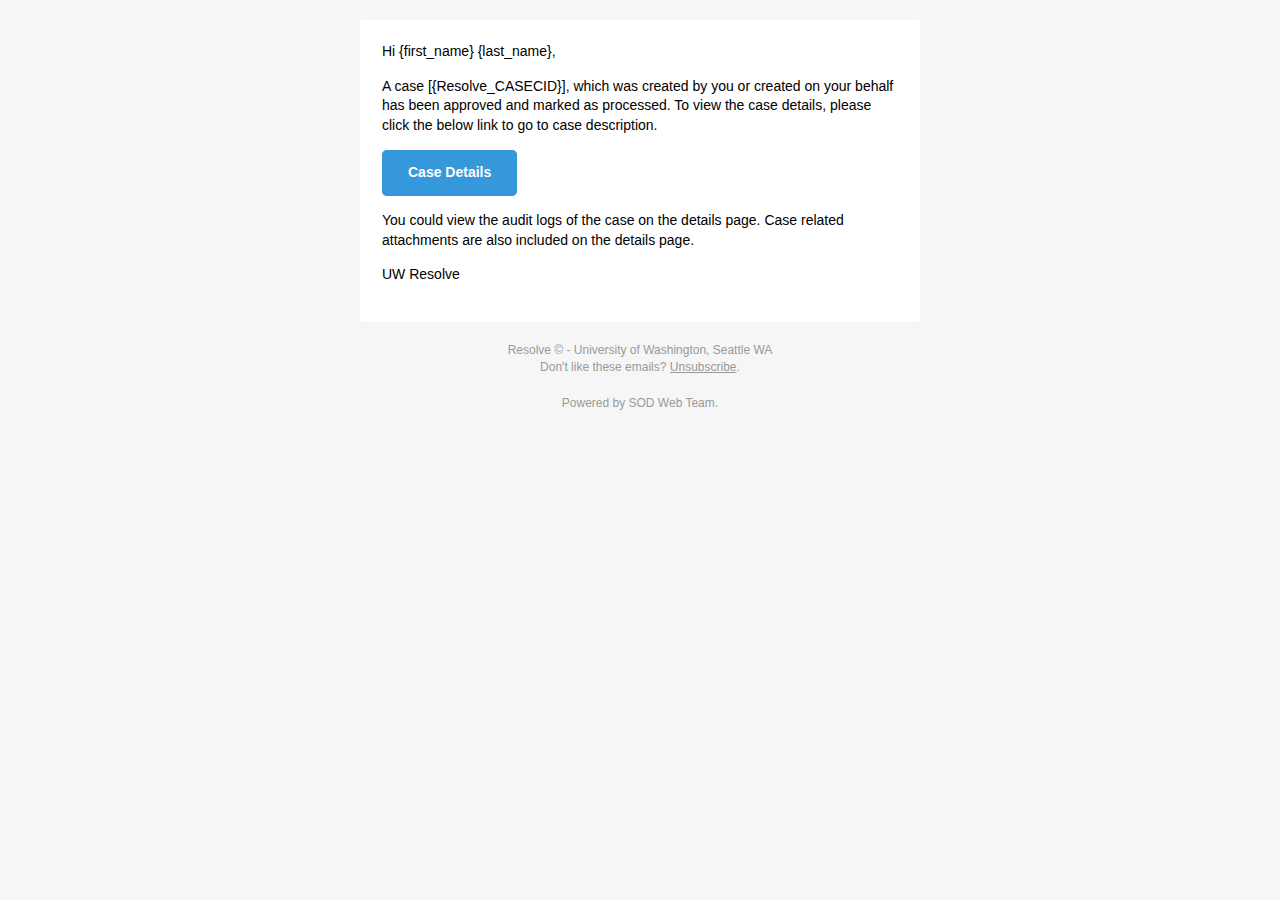
<file: Helpers/email_templates/case_approval.html>
﻿<!doctype html>
<html>
  <head>
    <meta name="viewport" content="width=device-width">
    <meta http-equiv="Content-Type" content="text/html; charset=UTF-8">
    <title>Simple Email</title>
    <style>
    /* -------------------------------------
        INLINED WITH htmlemail.io/inline
    ------------------------------------- */
    /* -------------------------------------
        RESPONSIVE AND MOBILE FRIENDLY STYLES
    ------------------------------------- */
    @media only screen and (max-width: 620px) {
      table[class=body] h1 {
        font-size: 28px !important;
        margin-bottom: 10px !important;
      }
      table[class=body] p,
            table[class=body] ul,
            table[class=body] ol,
            table[class=body] td,
            table[class=body] span,
            table[class=body] a {
        font-size: 16px !important;
      }
      table[class=body] .wrapper,
            table[class=body] .article {
        padding: 10px !important;
      }
      table[class=body] .content {
        padding: 0 !important;
      }
      table[class=body] .container {
        padding: 0 !important;
        width: 100% !important;
      }
      table[class=body] .main {
        border-left-width: 0 !important;
        border-radius: 0 !important;
        border-right-width: 0 !important;
      }
      table[class=body] .btn table {
        width: 100% !important;
      }
      table[class=body] .btn a {
        width: 100% !important;
      }
      table[class=body] .img-responsive {
        height: auto !important;
        max-width: 100% !important;
        width: auto !important;
      }
    }

    /* -------------------------------------
        PRESERVE THESE STYLES IN THE HEAD
    ------------------------------------- */
    @media all {
      .ExternalClass {
        width: 100%;
      }
      .ExternalClass,
            .ExternalClass p,
            .ExternalClass span,
            .ExternalClass font,
            .ExternalClass td,
            .ExternalClass div {
        line-height: 100%;
      }
      .apple-link a {
        color: inherit !important;
        font-family: inherit !important;
        font-size: inherit !important;
        font-weight: inherit !important;
        line-height: inherit !important;
        text-decoration: none !important;
      }
      #MessageViewBody a {
        color: inherit;
        text-decoration: none;
        font-size: inherit;
        font-family: inherit;
        font-weight: inherit;
        line-height: inherit;
      }
      .btn-primary table td:hover {
        background-color: #34495e !important;
      }
      .btn-primary a:hover {
        background-color: #34495e !important;
        border-color: #34495e !important;
      }
    }
    </style>
  </head>
  <body class="" style="background-color: #f6f6f6; font-family: sans-serif; -webkit-font-smoothing: antialiased; font-size: 14px; line-height: 1.4; margin: 0; padding: 0; -ms-text-size-adjust: 100%; -webkit-text-size-adjust: 100%;">

      <span class="preheader" style="color: transparent; display: none; height: 0; max-height: 0; max-width: 0; opacity: 0; overflow: hidden; mso-hide: all; visibility: hidden; width: 0;">A case created by you or on your behalf has been approved!</span>
      <table border="0" cellpadding="0" cellspacing="0" class="body" style="border-collapse: separate; mso-table-lspace: 0pt; mso-table-rspace: 0pt; width: 100%; background-color: #f6f6f6;">
          <tr>
              <td style="font-family: sans-serif; font-size: 14px; vertical-align: top;">&nbsp;</td>
              <td class="container" style="font-family: sans-serif; font-size: 14px; vertical-align: top; display: block; Margin: 0 auto; max-width: 580px; padding: 10px; width: 580px;">
                  <div class="content" style="box-sizing: border-box; display: block; Margin: 0 auto; max-width: 580px; padding: 10px;">

                      <!-- START CENTERED WHITE CONTAINER -->
                      <table class="main" style="border-collapse: separate; mso-table-lspace: 0pt; mso-table-rspace: 0pt; width: 100%; background: #ffffff; border-radius: 3px;">

                          <!-- START MAIN CONTENT AREA -->
                          <tr>
                              <td class="wrapper" style="font-family: sans-serif; font-size: 14px; vertical-align: top; box-sizing: border-box; padding: 20px;">
                                  <table border="0" cellpadding="0" cellspacing="0" style="border-collapse: separate; mso-table-lspace: 0pt; mso-table-rspace: 0pt; width: 100%;">
                                      <tr>
                                          <td style="font-family: sans-serif; font-size: 14px; vertical-align: top;">
                                              <p style="font-family: sans-serif; font-size: 14px; font-weight: normal; margin: 0; Margin-bottom: 15px;">Hi {first_name} {last_name},</p>
                                              <p style="font-family: sans-serif; font-size: 14px; font-weight: normal; margin: 0; Margin-bottom: 15px;">A case [{Resolve_CASECID}], which was created by you or created on your behalf has been approved and marked as processed. To view the case details, please click the below link to go to case description.</p>
                                              <table border="0" cellpadding="0" cellspacing="0" class="btn btn-primary" style="border-collapse: separate; mso-table-lspace: 0pt; mso-table-rspace: 0pt; width: 100%; box-sizing: border-box;">
                                                  <tbody>
                                                      <tr>
                                                          <td align="left" style="font-family: sans-serif; font-size: 14px; vertical-align: top; padding-bottom: 15px;">
                                                              <table border="0" cellpadding="0" cellspacing="0" style="border-collapse: separate; mso-table-lspace: 0pt; mso-table-rspace: 0pt; width: auto;">
                                                                  <tbody>
                                                                      <tr>
                                                                          <td style="font-family: sans-serif; font-size: 14px; vertical-align: top; background-color: #3498db; border-radius: 5px; text-align: center;"> <a href="https://{Resolve_Hostname}:{Resolve_Port}/Cases/Details/{Resolve_CASEID}" target="_blank" style="display: inline-block; color: #ffffff; background-color: #3498db; border: solid 1px #3498db; border-radius: 5px; box-sizing: border-box; cursor: pointer; text-decoration: none; font-size: 14px; font-weight: bold; margin: 0; padding: 12px 25px; text-transform: capitalize; border-color: #3498db;">Case Details</a> </td>
                                                                      </tr>
                                                                  </tbody>
                                                              </table>
                                                          </td>
                                                      </tr>
                                                  </tbody>
                                              </table>
                                              <p style="font-family: sans-serif; font-size: 14px; font-weight: normal; margin: 0; Margin-bottom: 15px;">You could view the audit logs of the case on the details page. Case related attachments are also included on the details page.</p>
                                              <p style="font-family: sans-serif; font-size: 14px; font-weight: normal; margin: 0; Margin-bottom: 15px;">UW Resolve</p>
                                          </td>
                                      </tr>
                                  </table>
                              </td>
                          </tr>

                          <!-- END MAIN CONTENT AREA -->
                      </table>

                      <!-- START FOOTER -->
                      <div class="footer" style="clear: both; Margin-top: 10px; text-align: center; width: 100%;">
                          <table border="0" cellpadding="0" cellspacing="0" style="border-collapse: separate; mso-table-lspace: 0pt; mso-table-rspace: 0pt; width: 100%;">
                              <tr>
                                  <td class="content-block" style="font-family: sans-serif; vertical-align: top; padding-bottom: 10px; padding-top: 10px; font-size: 12px; color: #999999; text-align: center;">
                                      <span class="apple-link" style="color: #999999; font-size: 12px; text-align: center;">Resolve &copy; - University of Washington, Seattle WA</span>
                                      <br> Don't like these emails? <a href="https://{Resolve_Hostname}:{Resolve_Port}/EmailPreferences/Preferences/{Resolve_UserID}" style="text-decoration: underline; color: #999999; font-size: 12px; text-align: center;">Unsubscribe</a>.
                                  </td>
                              </tr>
                              <tr>
                                  <td class="content-block powered-by" style="font-family: sans-serif; vertical-align: top; padding-bottom: 10px; padding-top: 10px; font-size: 12px; color: #999999; text-align: center;">
                                      Powered by <a href="https://dental.washington.edu/about-us/contact-us/" style="color: #999999; font-size: 12px; text-align: center; text-decoration: none;">SOD Web Team</a>.
                                  </td>
                              </tr>
                          </table>
                      </div>
                      <!-- END FOOTER -->
                      <!-- END CENTERED WHITE CONTAINER -->
                  </div>
              </td>
              <td style="font-family: sans-serif; font-size: 14px; vertical-align: top;">&nbsp;</td>
          </tr>
      </table>
  </body>
</html>
</file>
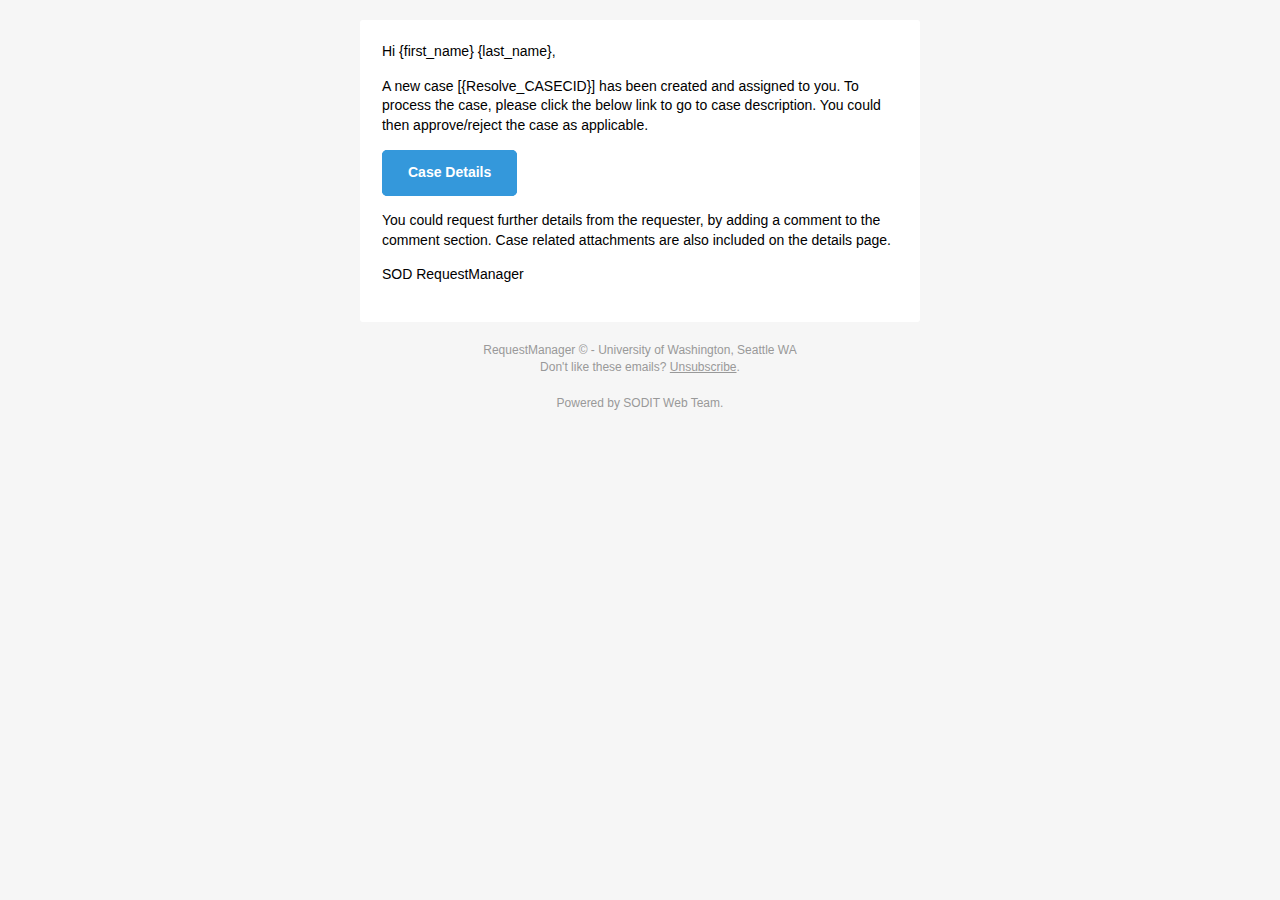
<file: Helpers/email_templates/case_assignment.html>
﻿<!doctype html>
<html>
  <head>
    <meta name="viewport" content="width=device-width">
    <meta http-equiv="Content-Type" content="text/html; charset=UTF-8">
    <title>Simple Email</title>
    <style>
    /* -------------------------------------
        INLINED WITH htmlemail.io/inline
    ------------------------------------- */
    /* -------------------------------------
        RESPONSIVE AND MOBILE FRIENDLY STYLES
    ------------------------------------- */
    @media only screen and (max-width: 620px) {
      table[class=body] h1 {
        font-size: 28px !important;
        margin-bottom: 10px !important;
      }
      table[class=body] p,
            table[class=body] ul,
            table[class=body] ol,
            table[class=body] td,
            table[class=body] span,
            table[class=body] a {
        font-size: 16px !important;
      }
      table[class=body] .wrapper,
            table[class=body] .article {
        padding: 10px !important;
      }
      table[class=body] .content {
        padding: 0 !important;
      }
      table[class=body] .container {
        padding: 0 !important;
        width: 100% !important;
      }
      table[class=body] .main {
        border-left-width: 0 !important;
        border-radius: 0 !important;
        border-right-width: 0 !important;
      }
      table[class=body] .btn table {
        width: 100% !important;
      }
      table[class=body] .btn a {
        width: 100% !important;
      }
      table[class=body] .img-responsive {
        height: auto !important;
        max-width: 100% !important;
        width: auto !important;
      }
    }

    /* -------------------------------------
        PRESERVE THESE STYLES IN THE HEAD
    ------------------------------------- */
    @media all {
      .ExternalClass {
        width: 100%;
      }
      .ExternalClass,
            .ExternalClass p,
            .ExternalClass span,
            .ExternalClass font,
            .ExternalClass td,
            .ExternalClass div {
        line-height: 100%;
      }
      .apple-link a {
        color: inherit !important;
        font-family: inherit !important;
        font-size: inherit !important;
        font-weight: inherit !important;
        line-height: inherit !important;
        text-decoration: none !important;
      }
      #MessageViewBody a {
        color: inherit;
        text-decoration: none;
        font-size: inherit;
        font-family: inherit;
        font-weight: inherit;
        line-height: inherit;
      }
      .btn-primary table td:hover {
        background-color: #34495e !important;
      }
      .btn-primary a:hover {
        background-color: #34495e !important;
        border-color: #34495e !important;
      }
    }
    </style>
  </head>
  <body class="" style="background-color: #f6f6f6; font-family: sans-serif; -webkit-font-smoothing: antialiased; font-size: 14px; line-height: 1.4; margin: 0; padding: 0; -ms-text-size-adjust: 100%; -webkit-text-size-adjust: 100%;">

      <span class="preheader" style="color: transparent; display: none; height: 0; max-height: 0; max-width: 0; opacity: 0; overflow: hidden; mso-hide: all; visibility: hidden; width: 0;">A new case has been created and assigned to you!</span>
      <table border="0" cellpadding="0" cellspacing="0" class="body" style="border-collapse: separate; mso-table-lspace: 0pt; mso-table-rspace: 0pt; width: 100%; background-color: #f6f6f6;">
          <tr>
              <td style="font-family: sans-serif; font-size: 14px; vertical-align: top;">&nbsp;</td>
              <td class="container" style="font-family: sans-serif; font-size: 14px; vertical-align: top; display: block; Margin: 0 auto; max-width: 580px; padding: 10px; width: 580px;">
                  <div class="content" style="box-sizing: border-box; display: block; Margin: 0 auto; max-width: 580px; padding: 10px;">

                      <!-- START CENTERED WHITE CONTAINER -->
                      <table class="main" style="border-collapse: separate; mso-table-lspace: 0pt; mso-table-rspace: 0pt; width: 100%; background: #ffffff; border-radius: 3px;">

                          <!-- START MAIN CONTENT AREA -->
                          <tr>
                              <td class="wrapper" style="font-family: sans-serif; font-size: 14px; vertical-align: top; box-sizing: border-box; padding: 20px;">
                                  <table border="0" cellpadding="0" cellspacing="0" style="border-collapse: separate; mso-table-lspace: 0pt; mso-table-rspace: 0pt; width: 100%;">
                                      <tr>
                                          <td style="font-family: sans-serif; font-size: 14px; vertical-align: top;">
                                              <p style="font-family: sans-serif; font-size: 14px; font-weight: normal; margin: 0; Margin-bottom: 15px;">Hi {first_name} {last_name},</p>
                                              <p style="font-family: sans-serif; font-size: 14px; font-weight: normal; margin: 0; Margin-bottom: 15px;">A new case [{Resolve_CASECID}] has been created and assigned to you. To process the case, please click the below link to go to case description. You could then approve/reject the case as applicable.</p>
                                              <table border="0" cellpadding="0" cellspacing="0" class="btn btn-primary" style="border-collapse: separate; mso-table-lspace: 0pt; mso-table-rspace: 0pt; width: 100%; box-sizing: border-box;">
                                                  <tbody>
                                                      <tr>
                                                          <td align="left" style="font-family: sans-serif; font-size: 14px; vertical-align: top; padding-bottom: 15px;">
                                                              <table border="0" cellpadding="0" cellspacing="0" style="border-collapse: separate; mso-table-lspace: 0pt; mso-table-rspace: 0pt; width: auto;">
                                                                  <tbody>
                                                                      <tr>
                                                                          <td style="font-family: sans-serif; font-size: 14px; vertical-align: top; background-color: #3498db; border-radius: 5px; text-align: center;"> <a href="https://{Resolve_Hostname}:{Resolve_Port}/Cases/Details/{Resolve_CASEID}" target="_blank" style="display: inline-block; color: #ffffff; background-color: #3498db; border: solid 1px #3498db; border-radius: 5px; box-sizing: border-box; cursor: pointer; text-decoration: none; font-size: 14px; font-weight: bold; margin: 0; padding: 12px 25px; text-transform: capitalize; border-color: #3498db;">Case Details</a> </td>
                                                                      </tr>
                                                                  </tbody>
                                                              </table>
                                                          </td>
                                                      </tr>
                                                  </tbody>
                                              </table>
                                              <p style="font-family: sans-serif; font-size: 14px; font-weight: normal; margin: 0; Margin-bottom: 15px;">You could request further details from the requester, by adding a comment to the comment section. Case related attachments are also included on the details page.</p>
                                              <p style="font-family: sans-serif; font-size: 14px; font-weight: normal; margin: 0; Margin-bottom: 15px;">SOD RequestManager</p>
                                          </td>
                                      </tr>
                                  </table>
                              </td>
                          </tr>

                          <!-- END MAIN CONTENT AREA -->
                      </table>

                      <!-- START FOOTER -->
                      <div class="footer" style="clear: both; Margin-top: 10px; text-align: center; width: 100%;">
                          <table border="0" cellpadding="0" cellspacing="0" style="border-collapse: separate; mso-table-lspace: 0pt; mso-table-rspace: 0pt; width: 100%;">
                              <tr>
                                  <td class="content-block" style="font-family: sans-serif; vertical-align: top; padding-bottom: 10px; padding-top: 10px; font-size: 12px; color: #999999; text-align: center;">
                                      <span class="apple-link" style="color: #999999; font-size: 12px; text-align: center;">RequestManager &copy; - University of Washington, Seattle WA</span>
                                      <br> Don't like these emails? <a href="https://{Resolve_Hostname}:{Resolve_Port}/EmailPreferences/Preferences/{Resolve_UserID}" style="text-decoration: underline; color: #999999; font-size: 12px; text-align: center;">Unsubscribe</a>.
                                  </td>
                              </tr>
                              <tr>
                                  <td class="content-block powered-by" style="font-family: sans-serif; vertical-align: top; padding-bottom: 10px; padding-top: 10px; font-size: 12px; color: #999999; text-align: center;">
                                      Powered by <a href="https://dental.washington.edu/about-us/contact-us/" style="color: #999999; font-size: 12px; text-align: center; text-decoration: none;">SODIT Web Team</a>.
                                  </td>
                              </tr>
                          </table>
                      </div>
                      <!-- END FOOTER -->
                      <!-- END CENTERED WHITE CONTAINER -->
                  </div>
              </td>
              <td style="font-family: sans-serif; font-size: 14px; vertical-align: top;">&nbsp;</td>
          </tr>
      </table>
  </body>
</html>
</file>
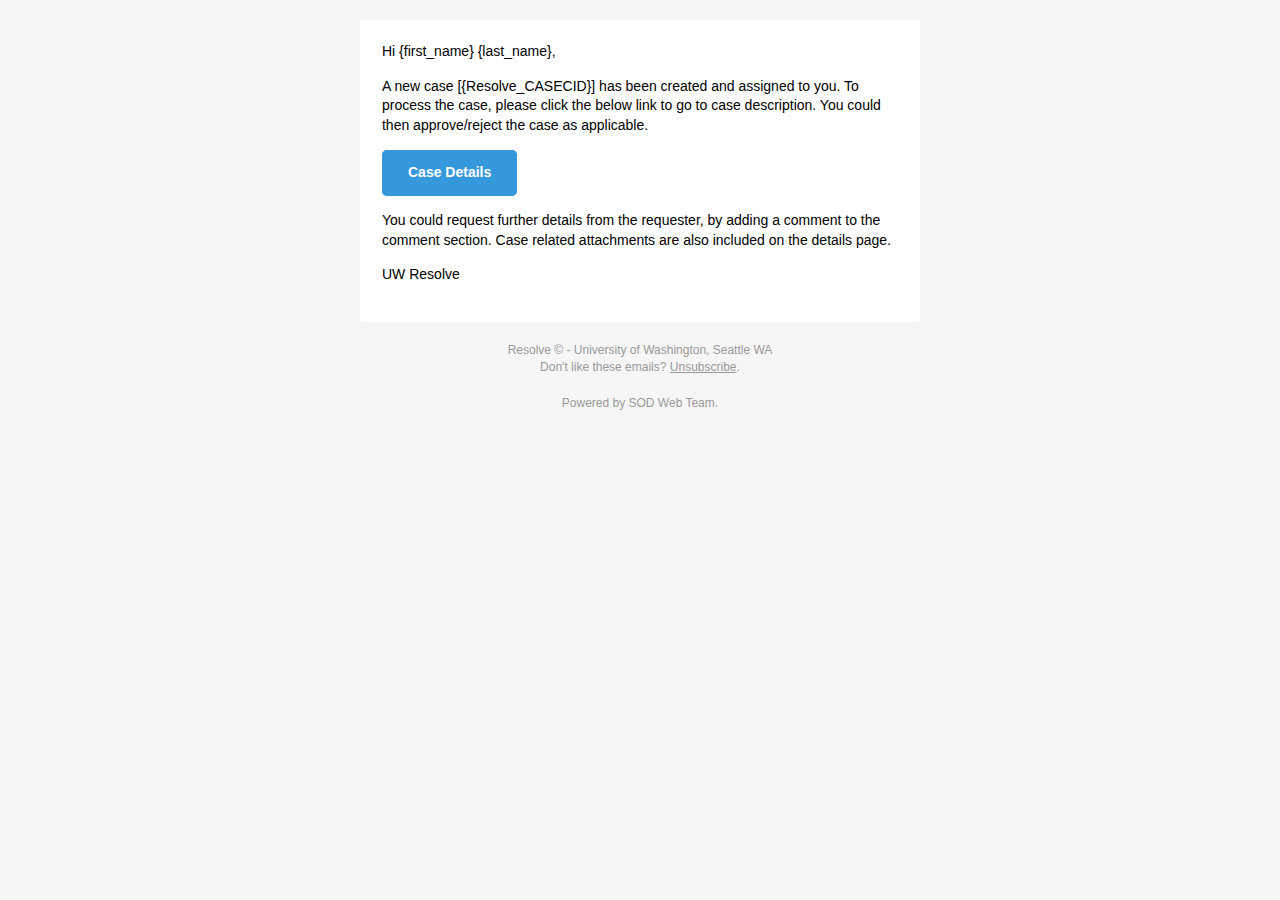
<file: Helpers/email_templates/case_creation.html>
﻿<!doctype html>
<html>
  <head>
    <meta name="viewport" content="width=device-width">
    <meta http-equiv="Content-Type" content="text/html; charset=UTF-8">
    <title>Simple Email</title>
    <style>
    /* -------------------------------------
        INLINED WITH htmlemail.io/inline
    ------------------------------------- */
    /* -------------------------------------
        RESPONSIVE AND MOBILE FRIENDLY STYLES
    ------------------------------------- */
    @media only screen and (max-width: 620px) {
      table[class=body] h1 {
        font-size: 28px !important;
        margin-bottom: 10px !important;
      }
      table[class=body] p,
            table[class=body] ul,
            table[class=body] ol,
            table[class=body] td,
            table[class=body] span,
            table[class=body] a {
        font-size: 16px !important;
      }
      table[class=body] .wrapper,
            table[class=body] .article {
        padding: 10px !important;
      }
      table[class=body] .content {
        padding: 0 !important;
      }
      table[class=body] .container {
        padding: 0 !important;
        width: 100% !important;
      }
      table[class=body] .main {
        border-left-width: 0 !important;
        border-radius: 0 !important;
        border-right-width: 0 !important;
      }
      table[class=body] .btn table {
        width: 100% !important;
      }
      table[class=body] .btn a {
        width: 100% !important;
      }
      table[class=body] .img-responsive {
        height: auto !important;
        max-width: 100% !important;
        width: auto !important;
      }
    }

    /* -------------------------------------
        PRESERVE THESE STYLES IN THE HEAD
    ------------------------------------- */
    @media all {
      .ExternalClass {
        width: 100%;
      }
      .ExternalClass,
            .ExternalClass p,
            .ExternalClass span,
            .ExternalClass font,
            .ExternalClass td,
            .ExternalClass div {
        line-height: 100%;
      }
      .apple-link a {
        color: inherit !important;
        font-family: inherit !important;
        font-size: inherit !important;
        font-weight: inherit !important;
        line-height: inherit !important;
        text-decoration: none !important;
      }
      #MessageViewBody a {
        color: inherit;
        text-decoration: none;
        font-size: inherit;
        font-family: inherit;
        font-weight: inherit;
        line-height: inherit;
      }
      .btn-primary table td:hover {
        background-color: #34495e !important;
      }
      .btn-primary a:hover {
        background-color: #34495e !important;
        border-color: #34495e !important;
      }
    }
    </style>
  </head>
  <body class="" style="background-color: #f6f6f6; font-family: sans-serif; -webkit-font-smoothing: antialiased; font-size: 14px; line-height: 1.4; margin: 0; padding: 0; -ms-text-size-adjust: 100%; -webkit-text-size-adjust: 100%;">

      <span class="preheader" style="color: transparent; display: none; height: 0; max-height: 0; max-width: 0; opacity: 0; overflow: hidden; mso-hide: all; visibility: hidden; width: 0;">A new case has been created and assigned to you!</span>
      <table border="0" cellpadding="0" cellspacing="0" class="body" style="border-collapse: separate; mso-table-lspace: 0pt; mso-table-rspace: 0pt; width: 100%; background-color: #f6f6f6;">
          <tr>
              <td style="font-family: sans-serif; font-size: 14px; vertical-align: top;">&nbsp;</td>
              <td class="container" style="font-family: sans-serif; font-size: 14px; vertical-align: top; display: block; Margin: 0 auto; max-width: 580px; padding: 10px; width: 580px;">
                  <div class="content" style="box-sizing: border-box; display: block; Margin: 0 auto; max-width: 580px; padding: 10px;">

                      <!-- START CENTERED WHITE CONTAINER -->
                      <table class="main" style="border-collapse: separate; mso-table-lspace: 0pt; mso-table-rspace: 0pt; width: 100%; background: #ffffff; border-radius: 3px;">

                          <!-- START MAIN CONTENT AREA -->
                          <tr>
                              <td class="wrapper" style="font-family: sans-serif; font-size: 14px; vertical-align: top; box-sizing: border-box; padding: 20px;">
                                  <table border="0" cellpadding="0" cellspacing="0" style="border-collapse: separate; mso-table-lspace: 0pt; mso-table-rspace: 0pt; width: 100%;">
                                      <tr>
                                          <td style="font-family: sans-serif; font-size: 14px; vertical-align: top;">
                                              <p style="font-family: sans-serif; font-size: 14px; font-weight: normal; margin: 0; Margin-bottom: 15px;">Hi {first_name} {last_name},</p>
                                              <p style="font-family: sans-serif; font-size: 14px; font-weight: normal; margin: 0; Margin-bottom: 15px;">A new case [{Resolve_CASECID}] has been created and assigned to you. To process the case, please click the below link to go to case description. You could then approve/reject the case as applicable.</p>
                                              <table border="0" cellpadding="0" cellspacing="0" class="btn btn-primary" style="border-collapse: separate; mso-table-lspace: 0pt; mso-table-rspace: 0pt; width: 100%; box-sizing: border-box;">
                                                  <tbody>
                                                      <tr>
                                                          <td align="left" style="font-family: sans-serif; font-size: 14px; vertical-align: top; padding-bottom: 15px;">
                                                              <table border="0" cellpadding="0" cellspacing="0" style="border-collapse: separate; mso-table-lspace: 0pt; mso-table-rspace: 0pt; width: auto;">
                                                                  <tbody>
                                                                      <tr>
                                                                          <td style="font-family: sans-serif; font-size: 14px; vertical-align: top; background-color: #3498db; border-radius: 5px; text-align: center;"> <a href="https://{Resolve_Hostname}:{Resolve_Port}/Cases/Details/{Resolve_CASEID}" target="_blank" style="display: inline-block; color: #ffffff; background-color: #3498db; border: solid 1px #3498db; border-radius: 5px; box-sizing: border-box; cursor: pointer; text-decoration: none; font-size: 14px; font-weight: bold; margin: 0; padding: 12px 25px; text-transform: capitalize; border-color: #3498db;">Case Details</a> </td>
                                                                      </tr>
                                                                  </tbody>
                                                              </table>
                                                          </td>
                                                      </tr>
                                                  </tbody>
                                              </table>
                                              <p style="font-family: sans-serif; font-size: 14px; font-weight: normal; margin: 0; Margin-bottom: 15px;">You could request further details from the requester, by adding a comment to the comment section. Case related attachments are also included on the details page.</p>
                                              <p style="font-family: sans-serif; font-size: 14px; font-weight: normal; margin: 0; Margin-bottom: 15px;">UW Resolve</p>
                                          </td>
                                      </tr>
                                  </table>
                              </td>
                          </tr>

                          <!-- END MAIN CONTENT AREA -->
                      </table>

                      <!-- START FOOTER -->
                      <div class="footer" style="clear: both; Margin-top: 10px; text-align: center; width: 100%;">
                          <table border="0" cellpadding="0" cellspacing="0" style="border-collapse: separate; mso-table-lspace: 0pt; mso-table-rspace: 0pt; width: 100%;">
                              <tr>
                                  <td class="content-block" style="font-family: sans-serif; vertical-align: top; padding-bottom: 10px; padding-top: 10px; font-size: 12px; color: #999999; text-align: center;">
                                      <span class="apple-link" style="color: #999999; font-size: 12px; text-align: center;">Resolve &copy; - University of Washington, Seattle WA</span>
                                      <br> Don't like these emails? <a href="https://{Resolve_Hostname}:{Resolve_Port}/EmailPreferences/Preferences/{Resolve_UserID}" style="text-decoration: underline; color: #999999; font-size: 12px; text-align: center;">Unsubscribe</a>.
                                  </td>
                              </tr>
                              <tr>
                                  <td class="content-block powered-by" style="font-family: sans-serif; vertical-align: top; padding-bottom: 10px; padding-top: 10px; font-size: 12px; color: #999999; text-align: center;">
                                      Powered by <a href="https://dental.washington.edu/about-us/contact-us/" style="color: #999999; font-size: 12px; text-align: center; text-decoration: none;">SOD Web Team</a>.
                                  </td>
                              </tr>
                          </table>
                      </div>
                      <!-- END FOOTER -->
                      <!-- END CENTERED WHITE CONTAINER -->
                  </div>
              </td>
              <td style="font-family: sans-serif; font-size: 14px; vertical-align: top;">&nbsp;</td>
          </tr>
      </table>
  </body>
</html>
</file>
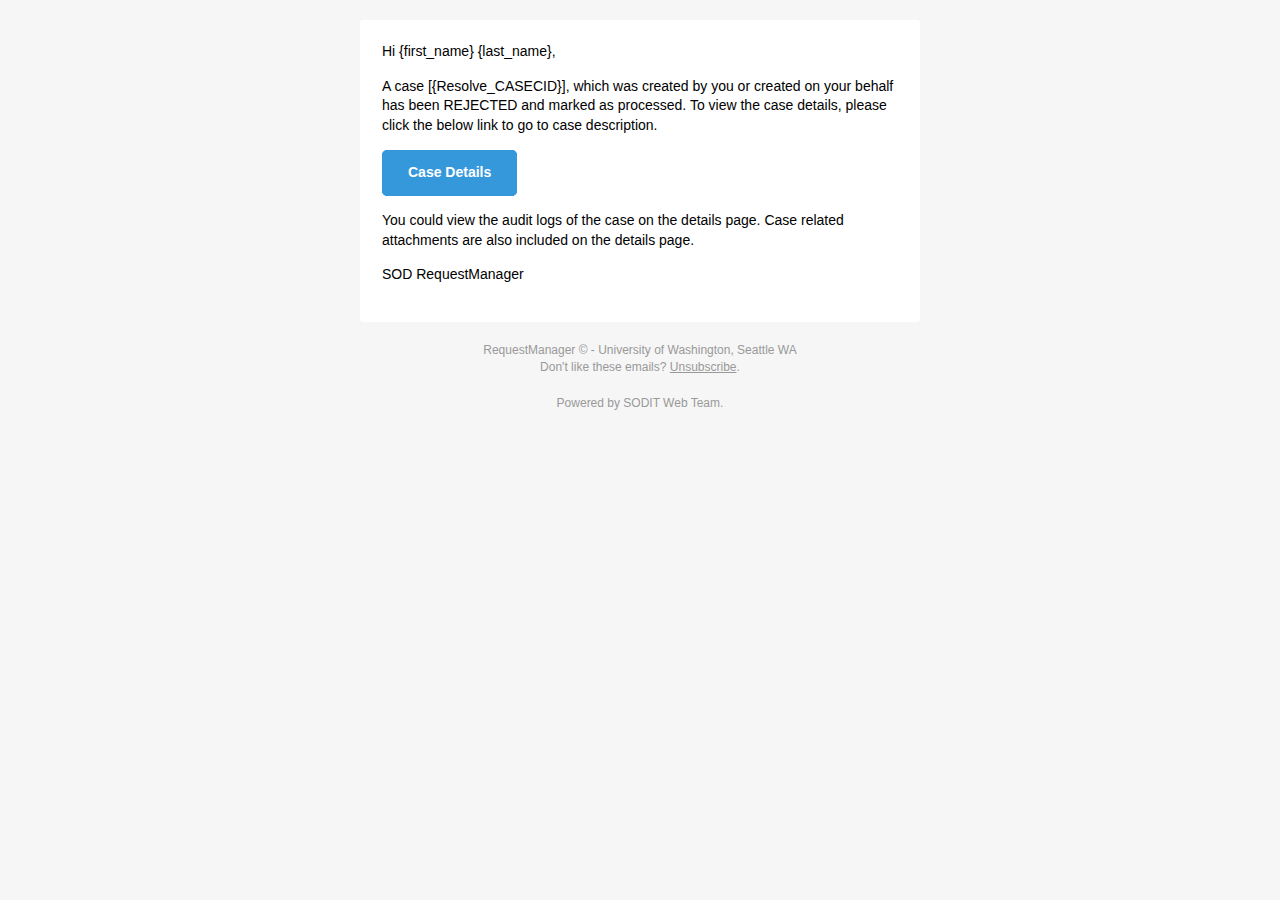
<file: Helpers/email_templates/case_rejection.html>
﻿<!doctype html>
<html>
  <head>
    <meta name="viewport" content="width=device-width">
    <meta http-equiv="Content-Type" content="text/html; charset=UTF-8">
    <title>Simple Email</title>
    <style>
    /* -------------------------------------
        INLINED WITH htmlemail.io/inline
    ------------------------------------- */
    /* -------------------------------------
        RESPONSIVE AND MOBILE FRIENDLY STYLES
    ------------------------------------- */
    @media only screen and (max-width: 620px) {
      table[class=body] h1 {
        font-size: 28px !important;
        margin-bottom: 10px !important;
      }
      table[class=body] p,
            table[class=body] ul,
            table[class=body] ol,
            table[class=body] td,
            table[class=body] span,
            table[class=body] a {
        font-size: 16px !important;
      }
      table[class=body] .wrapper,
            table[class=body] .article {
        padding: 10px !important;
      }
      table[class=body] .content {
        padding: 0 !important;
      }
      table[class=body] .container {
        padding: 0 !important;
        width: 100% !important;
      }
      table[class=body] .main {
        border-left-width: 0 !important;
        border-radius: 0 !important;
        border-right-width: 0 !important;
      }
      table[class=body] .btn table {
        width: 100% !important;
      }
      table[class=body] .btn a {
        width: 100% !important;
      }
      table[class=body] .img-responsive {
        height: auto !important;
        max-width: 100% !important;
        width: auto !important;
      }
    }

    /* -------------------------------------
        PRESERVE THESE STYLES IN THE HEAD
    ------------------------------------- */
    @media all {
      .ExternalClass {
        width: 100%;
      }
      .ExternalClass,
            .ExternalClass p,
            .ExternalClass span,
            .ExternalClass font,
            .ExternalClass td,
            .ExternalClass div {
        line-height: 100%;
      }
      .apple-link a {
        color: inherit !important;
        font-family: inherit !important;
        font-size: inherit !important;
        font-weight: inherit !important;
        line-height: inherit !important;
        text-decoration: none !important;
      }
      #MessageViewBody a {
        color: inherit;
        text-decoration: none;
        font-size: inherit;
        font-family: inherit;
        font-weight: inherit;
        line-height: inherit;
      }
      .btn-primary table td:hover {
        background-color: #34495e !important;
      }
      .btn-primary a:hover {
        background-color: #34495e !important;
        border-color: #34495e !important;
      }
    }
    </style>
  </head>
  <body class="" style="background-color: #f6f6f6; font-family: sans-serif; -webkit-font-smoothing: antialiased; font-size: 14px; line-height: 1.4; margin: 0; padding: 0; -ms-text-size-adjust: 100%; -webkit-text-size-adjust: 100%;">

      <span class="preheader" style="color: transparent; display: none; height: 0; max-height: 0; max-width: 0; opacity: 0; overflow: hidden; mso-hide: all; visibility: hidden; width: 0;">A case created by you or on your behalf has been rejected!</span>
      <table border="0" cellpadding="0" cellspacing="0" class="body" style="border-collapse: separate; mso-table-lspace: 0pt; mso-table-rspace: 0pt; width: 100%; background-color: #f6f6f6;">
          <tr>
              <td style="font-family: sans-serif; font-size: 14px; vertical-align: top;">&nbsp;</td>
              <td class="container" style="font-family: sans-serif; font-size: 14px; vertical-align: top; display: block; Margin: 0 auto; max-width: 580px; padding: 10px; width: 580px;">
                  <div class="content" style="box-sizing: border-box; display: block; Margin: 0 auto; max-width: 580px; padding: 10px;">

                      <!-- START CENTERED WHITE CONTAINER -->
                      <table class="main" style="border-collapse: separate; mso-table-lspace: 0pt; mso-table-rspace: 0pt; width: 100%; background: #ffffff; border-radius: 3px;">

                          <!-- START MAIN CONTENT AREA -->
                          <tr>
                              <td class="wrapper" style="font-family: sans-serif; font-size: 14px; vertical-align: top; box-sizing: border-box; padding: 20px;">
                                  <table border="0" cellpadding="0" cellspacing="0" style="border-collapse: separate; mso-table-lspace: 0pt; mso-table-rspace: 0pt; width: 100%;">
                                      <tr>
                                          <td style="font-family: sans-serif; font-size: 14px; vertical-align: top;">
                                              <p style="font-family: sans-serif; font-size: 14px; font-weight: normal; margin: 0; Margin-bottom: 15px;">Hi {first_name} {last_name},</p>
                                              <p style="font-family: sans-serif; font-size: 14px; font-weight: normal; margin: 0; Margin-bottom: 15px;">A case [{Resolve_CASECID}], which was created by you or created on your behalf has been REJECTED and marked as processed. To view the case details, please click the below link to go to case description.</p>
                                              <table border="0" cellpadding="0" cellspacing="0" class="btn btn-primary" style="border-collapse: separate; mso-table-lspace: 0pt; mso-table-rspace: 0pt; width: 100%; box-sizing: border-box;">
                                                  <tbody>
                                                      <tr>
                                                          <td align="left" style="font-family: sans-serif; font-size: 14px; vertical-align: top; padding-bottom: 15px;">
                                                              <table border="0" cellpadding="0" cellspacing="0" style="border-collapse: separate; mso-table-lspace: 0pt; mso-table-rspace: 0pt; width: auto;">
                                                                  <tbody>
                                                                      <tr>
                                                                          <td style="font-family: sans-serif; font-size: 14px; vertical-align: top; background-color: #3498db; border-radius: 5px; text-align: center;"> <a href="https://{Resolve_Hostname}:{Resolve_Port}/Cases/Details/{Resolve_CASEID}" target="_blank" style="display: inline-block; color: #ffffff; background-color: #3498db; border: solid 1px #3498db; border-radius: 5px; box-sizing: border-box; cursor: pointer; text-decoration: none; font-size: 14px; font-weight: bold; margin: 0; padding: 12px 25px; text-transform: capitalize; border-color: #3498db;">Case Details</a> </td>
                                                                      </tr>
                                                                  </tbody>
                                                              </table>
                                                          </td>
                                                      </tr>
                                                  </tbody>
                                              </table>
                                              <p style="font-family: sans-serif; font-size: 14px; font-weight: normal; margin: 0; Margin-bottom: 15px;">You could view the audit logs of the case on the details page. Case related attachments are also included on the details page.</p>
                                              <p style="font-family: sans-serif; font-size: 14px; font-weight: normal; margin: 0; Margin-bottom: 15px;">SOD RequestManager</p>
                                          </td>
                                      </tr>
                                  </table>
                              </td>
                          </tr>

                          <!-- END MAIN CONTENT AREA -->
                      </table>

                      <!-- START FOOTER -->
                      <div class="footer" style="clear: both; Margin-top: 10px; text-align: center; width: 100%;">
                          <table border="0" cellpadding="0" cellspacing="0" style="border-collapse: separate; mso-table-lspace: 0pt; mso-table-rspace: 0pt; width: 100%;">
                              <tr>
                                  <td class="content-block" style="font-family: sans-serif; vertical-align: top; padding-bottom: 10px; padding-top: 10px; font-size: 12px; color: #999999; text-align: center;">
                                      <span class="apple-link" style="color: #999999; font-size: 12px; text-align: center;">RequestManager &copy; - University of Washington, Seattle WA</span>
                                      <br> Don't like these emails? <a href="https://{Resolve_Hostname}:{Resolve_Port}/EmailPreferences/Preferences/{Resolve_UserID}" style="text-decoration: underline; color: #999999; font-size: 12px; text-align: center;">Unsubscribe</a>.
                                  </td>
                              </tr>
                              <tr>
                                  <td class="content-block powered-by" style="font-family: sans-serif; vertical-align: top; padding-bottom: 10px; padding-top: 10px; font-size: 12px; color: #999999; text-align: center;">
                                      Powered by <a href="https://dental.washington.edu/about-us/contact-us/" style="color: #999999; font-size: 12px; text-align: center; text-decoration: none;">SODIT Web Team</a>.
                                  </td>
                              </tr>
                          </table>
                      </div>
                      <!-- END FOOTER -->
                      <!-- END CENTERED WHITE CONTAINER -->
                  </div>
              </td>
              <td style="font-family: sans-serif; font-size: 14px; vertical-align: top;">&nbsp;</td>
          </tr>
      </table>
  </body>
</html>
</file>
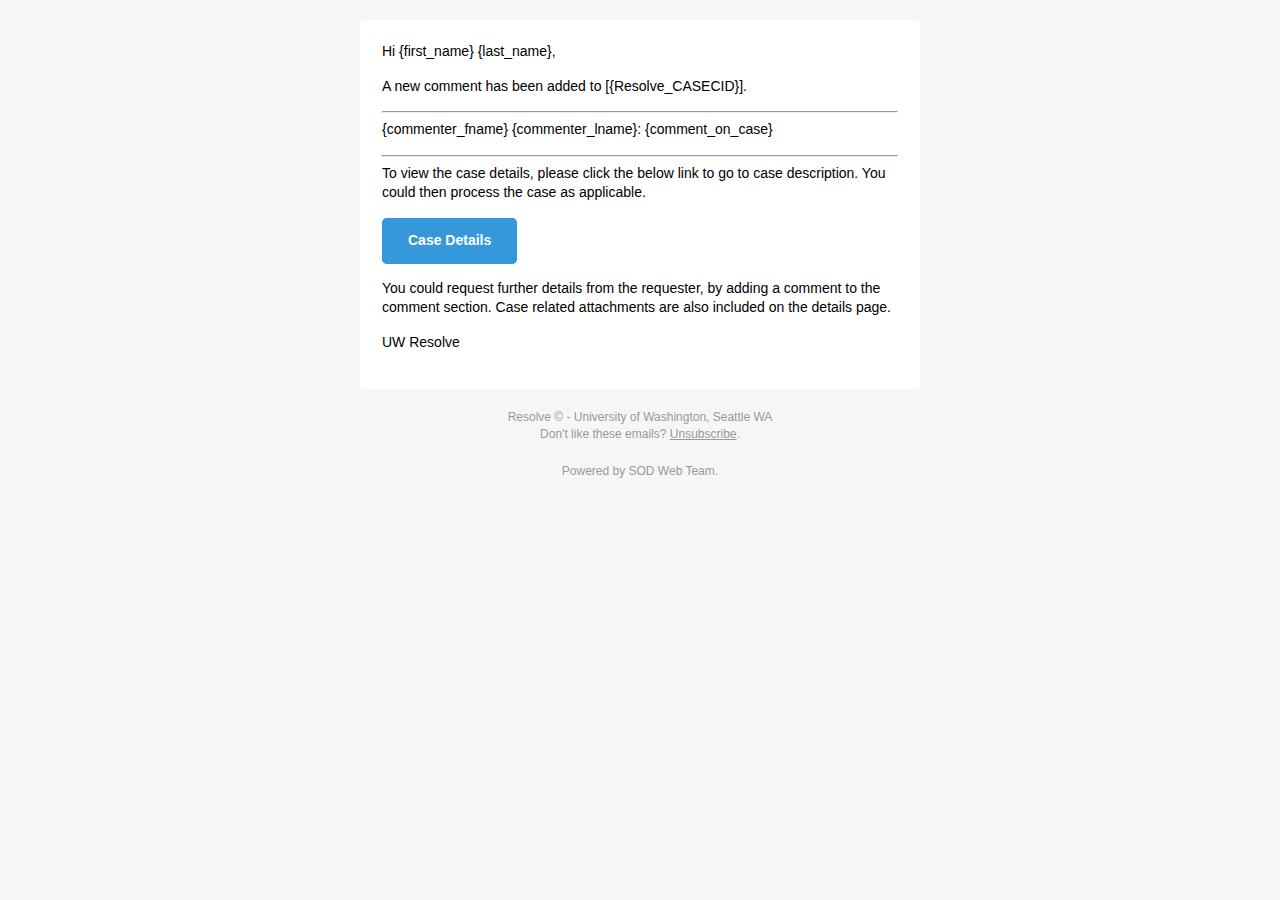
<file: Helpers/email_templates/comment_creation.html>
﻿<!doctype html>
<html>
  <head>
    <meta name="viewport" content="width=device-width">
    <meta http-equiv="Content-Type" content="text/html; charset=UTF-8">
    <title>Simple Email</title>
    <style>
    /* -------------------------------------
        INLINED WITH htmlemail.io/inline
    ------------------------------------- */
    /* -------------------------------------
        RESPONSIVE AND MOBILE FRIENDLY STYLES
    ------------------------------------- */
    @media only screen and (max-width: 620px) {
      table[class=body] h1 {
        font-size: 28px !important;
        margin-bottom: 10px !important;
      }
      table[class=body] p,
            table[class=body] ul,
            table[class=body] ol,
            table[class=body] td,
            table[class=body] span,
            table[class=body] a {
        font-size: 16px !important;
      }
      table[class=body] .wrapper,
            table[class=body] .article {
        padding: 10px !important;
      }
      table[class=body] .content {
        padding: 0 !important;
      }
      table[class=body] .container {
        padding: 0 !important;
        width: 100% !important;
      }
      table[class=body] .main {
        border-left-width: 0 !important;
        border-radius: 0 !important;
        border-right-width: 0 !important;
      }
      table[class=body] .btn table {
        width: 100% !important;
      }
      table[class=body] .btn a {
        width: 100% !important;
      }
      table[class=body] .img-responsive {
        height: auto !important;
        max-width: 100% !important;
        width: auto !important;
      }
    }

    /* -------------------------------------
        PRESERVE THESE STYLES IN THE HEAD
    ------------------------------------- */
    @media all {
      .ExternalClass {
        width: 100%;
      }
      .ExternalClass,
            .ExternalClass p,
            .ExternalClass span,
            .ExternalClass font,
            .ExternalClass td,
            .ExternalClass div {
        line-height: 100%;
      }
      .apple-link a {
        color: inherit !important;
        font-family: inherit !important;
        font-size: inherit !important;
        font-weight: inherit !important;
        line-height: inherit !important;
        text-decoration: none !important;
      }
      #MessageViewBody a {
        color: inherit;
        text-decoration: none;
        font-size: inherit;
        font-family: inherit;
        font-weight: inherit;
        line-height: inherit;
      }
      .btn-primary table td:hover {
        background-color: #34495e !important;
      }
      .btn-primary a:hover {
        background-color: #34495e !important;
        border-color: #34495e !important;
      }
    }
    </style>
  </head>
  <body class="" style="background-color: #f6f6f6; font-family: sans-serif; -webkit-font-smoothing: antialiased; font-size: 14px; line-height: 1.4; margin: 0; padding: 0; -ms-text-size-adjust: 100%; -webkit-text-size-adjust: 100%;">

      <span class="preheader" style="color: transparent; display: none; height: 0; max-height: 0; max-width: 0; opacity: 0; overflow: hidden; mso-hide: all; visibility: hidden; width: 0;">A new comment has been added!</span>
      <table border="0" cellpadding="0" cellspacing="0" class="body" style="border-collapse: separate; mso-table-lspace: 0pt; mso-table-rspace: 0pt; width: 100%; background-color: #f6f6f6;">
          <tr>
              <td style="font-family: sans-serif; font-size: 14px; vertical-align: top;">&nbsp;</td>
              <td class="container" style="font-family: sans-serif; font-size: 14px; vertical-align: top; display: block; Margin: 0 auto; max-width: 580px; padding: 10px; width: 580px;">
                  <div class="content" style="box-sizing: border-box; display: block; Margin: 0 auto; max-width: 580px; padding: 10px;">

                      <!-- START CENTERED WHITE CONTAINER -->
                      <table class="main" style="border-collapse: separate; mso-table-lspace: 0pt; mso-table-rspace: 0pt; width: 100%; background: #ffffff; border-radius: 3px;">

                          <!-- START MAIN CONTENT AREA -->
                          <tr>
                              <td class="wrapper" style="font-family: sans-serif; font-size: 14px; vertical-align: top; box-sizing: border-box; padding: 20px;">
                                  <table border="0" cellpadding="0" cellspacing="0" style="border-collapse: separate; mso-table-lspace: 0pt; mso-table-rspace: 0pt; width: 100%;">
                                      <tr>
                                          <td style="font-family: sans-serif; font-size: 14px; vertical-align: top;">
                                              <p style="font-family: sans-serif; font-size: 14px; font-weight: normal; margin: 0; Margin-bottom: 15px;">Hi {first_name} {last_name},</p>
                                              <p style="font-family: sans-serif; font-size: 14px; font-weight: normal; margin: 0; Margin-bottom: 15px;">A new comment has been added to [{Resolve_CASECID}].</p>
											  <hr>
											  <p style="font-family: sans-serif; font-size: 14px; font-weight: normal; margin: 0; Margin-bottom: 15px;">{commenter_fname} {commenter_lname}: {comment_on_case}</p>											  
											  <hr>
											  <p style="font-family: sans-serif; font-size: 14px; font-weight: normal; margin: 0; Margin-bottom: 15px;">
											  To view the case details, please click the below link to go to case description. You could then process the case as applicable.</p>
                                              <table border="0" cellpadding="0" cellspacing="0" class="btn btn-primary" style="border-collapse: separate; mso-table-lspace: 0pt; mso-table-rspace: 0pt; width: 100%; box-sizing: border-box;">
                                                  <tbody>
                                                      <tr>
                                                          <td align="left" style="font-family: sans-serif; font-size: 14px; vertical-align: top; padding-bottom: 15px;">
                                                              <table border="0" cellpadding="0" cellspacing="0" style="border-collapse: separate; mso-table-lspace: 0pt; mso-table-rspace: 0pt; width: auto;">
                                                                  <tbody>
                                                                      <tr>
                                                                          <td style="font-family: sans-serif; font-size: 14px; vertical-align: top; background-color: #3498db; border-radius: 5px; text-align: center;"> <a href="https://{Resolve_Hostname}:{Resolve_Port}/Cases/Details/{Resolve_CASEID}" target="_blank" style="display: inline-block; color: #ffffff; background-color: #3498db; border: solid 1px #3498db; border-radius: 5px; box-sizing: border-box; cursor: pointer; text-decoration: none; font-size: 14px; font-weight: bold; margin: 0; padding: 12px 25px; text-transform: capitalize; border-color: #3498db;">Case Details</a> </td>
                                                                      </tr>
                                                                  </tbody>
                                                              </table>
                                                          </td>
                                                      </tr>
                                                  </tbody>
                                              </table>
                                              <p style="font-family: sans-serif; font-size: 14px; font-weight: normal; margin: 0; Margin-bottom: 15px;">You could request further details from the requester, by adding a comment to the comment section. Case related attachments are also included on the details page.</p>
                                              <p style="font-family: sans-serif; font-size: 14px; font-weight: normal; margin: 0; Margin-bottom: 15px;">UW Resolve</p>
                                          </td>
                                      </tr>
                                  </table>
                              </td>
                          </tr>

                          <!-- END MAIN CONTENT AREA -->
                      </table>

                      <!-- START FOOTER -->
                      <div class="footer" style="clear: both; Margin-top: 10px; text-align: center; width: 100%;">
                          <table border="0" cellpadding="0" cellspacing="0" style="border-collapse: separate; mso-table-lspace: 0pt; mso-table-rspace: 0pt; width: 100%;">
                              <tr>
                                  <td class="content-block" style="font-family: sans-serif; vertical-align: top; padding-bottom: 10px; padding-top: 10px; font-size: 12px; color: #999999; text-align: center;">
                                      <span class="apple-link" style="color: #999999; font-size: 12px; text-align: center;">Resolve &copy; - University of Washington, Seattle WA</span>
                                      <br> Don't like these emails? <a href="https://{Resolve_Hostname}:{Resolve_Port}/EmailPreferences/Preferences/{Resolve_UserID}" style="text-decoration: underline; color: #999999; font-size: 12px; text-align: center;">Unsubscribe</a>.
                                  </td>
                              </tr>
                              <tr>
                                  <td class="content-block powered-by" style="font-family: sans-serif; vertical-align: top; padding-bottom: 10px; padding-top: 10px; font-size: 12px; color: #999999; text-align: center;">
                                      Powered by <a href="https://dental.washington.edu/about-us/contact-us/" style="color: #999999; font-size: 12px; text-align: center; text-decoration: none;">SOD Web Team</a>.
                                  </td>
                              </tr>
                          </table>
                      </div>
                      <!-- END FOOTER -->
                      <!-- END CENTERED WHITE CONTAINER -->
                  </div>
              </td>
              <td style="font-family: sans-serif; font-size: 14px; vertical-align: top;">&nbsp;</td>
          </tr>
      </table>
  </body>
</html>
</file>
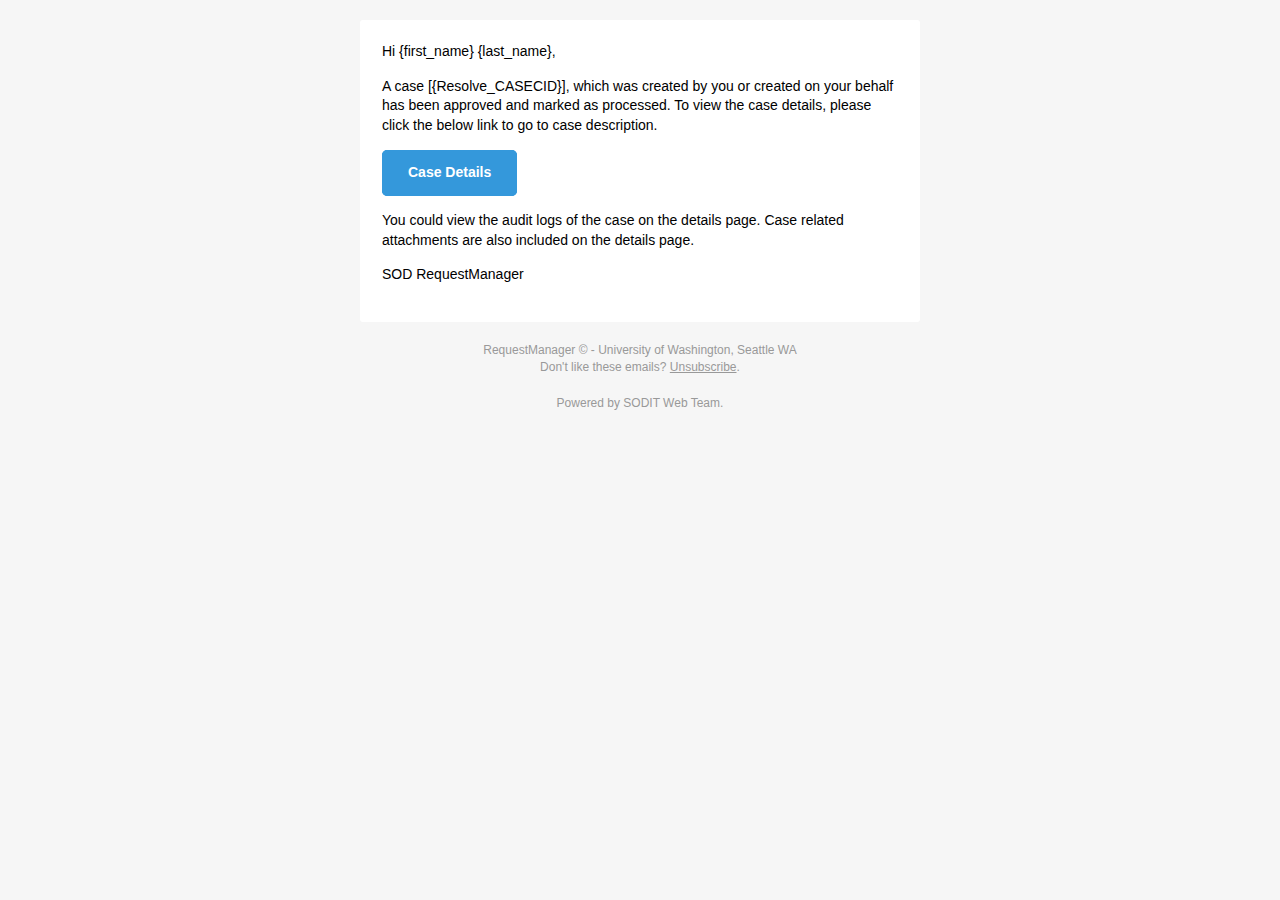
<file: wwwroot/email_templates/case_approval.html>
﻿<!doctype html>
<html>
  <head>
    <meta name="viewport" content="width=device-width">
    <meta http-equiv="Content-Type" content="text/html; charset=UTF-8">
    <title>Simple Email</title>
    <style>
    /* -------------------------------------
        INLINED WITH htmlemail.io/inline
    ------------------------------------- */
    /* -------------------------------------
        RESPONSIVE AND MOBILE FRIENDLY STYLES
    ------------------------------------- */
    @media only screen and (max-width: 620px) {
      table[class=body] h1 {
        font-size: 28px !important;
        margin-bottom: 10px !important;
      }
      table[class=body] p,
            table[class=body] ul,
            table[class=body] ol,
            table[class=body] td,
            table[class=body] span,
            table[class=body] a {
        font-size: 16px !important;
      }
      table[class=body] .wrapper,
            table[class=body] .article {
        padding: 10px !important;
      }
      table[class=body] .content {
        padding: 0 !important;
      }
      table[class=body] .container {
        padding: 0 !important;
        width: 100% !important;
      }
      table[class=body] .main {
        border-left-width: 0 !important;
        border-radius: 0 !important;
        border-right-width: 0 !important;
      }
      table[class=body] .btn table {
        width: 100% !important;
      }
      table[class=body] .btn a {
        width: 100% !important;
      }
      table[class=body] .img-responsive {
        height: auto !important;
        max-width: 100% !important;
        width: auto !important;
      }
    }

    /* -------------------------------------
        PRESERVE THESE STYLES IN THE HEAD
    ------------------------------------- */
    @media all {
      .ExternalClass {
        width: 100%;
      }
      .ExternalClass,
            .ExternalClass p,
            .ExternalClass span,
            .ExternalClass font,
            .ExternalClass td,
            .ExternalClass div {
        line-height: 100%;
      }
      .apple-link a {
        color: inherit !important;
        font-family: inherit !important;
        font-size: inherit !important;
        font-weight: inherit !important;
        line-height: inherit !important;
        text-decoration: none !important;
      }
      #MessageViewBody a {
        color: inherit;
        text-decoration: none;
        font-size: inherit;
        font-family: inherit;
        font-weight: inherit;
        line-height: inherit;
      }
      .btn-primary table td:hover {
        background-color: #34495e !important;
      }
      .btn-primary a:hover {
        background-color: #34495e !important;
        border-color: #34495e !important;
      }
    }
    </style>
  </head>
  <body class="" style="background-color: #f6f6f6; font-family: sans-serif; -webkit-font-smoothing: antialiased; font-size: 14px; line-height: 1.4; margin: 0; padding: 0; -ms-text-size-adjust: 100%; -webkit-text-size-adjust: 100%;">

      <span class="preheader" style="color: transparent; display: none; height: 0; max-height: 0; max-width: 0; opacity: 0; overflow: hidden; mso-hide: all; visibility: hidden; width: 0;">A case created by you or on your behalf has been approved!</span>
      <table border="0" cellpadding="0" cellspacing="0" class="body" style="border-collapse: separate; mso-table-lspace: 0pt; mso-table-rspace: 0pt; width: 100%; background-color: #f6f6f6;">
          <tr>
              <td style="font-family: sans-serif; font-size: 14px; vertical-align: top;">&nbsp;</td>
              <td class="container" style="font-family: sans-serif; font-size: 14px; vertical-align: top; display: block; Margin: 0 auto; max-width: 580px; padding: 10px; width: 580px;">
                  <div class="content" style="box-sizing: border-box; display: block; Margin: 0 auto; max-width: 580px; padding: 10px;">

                      <!-- START CENTERED WHITE CONTAINER -->
                      <table class="main" style="border-collapse: separate; mso-table-lspace: 0pt; mso-table-rspace: 0pt; width: 100%; background: #ffffff; border-radius: 3px;">

                          <!-- START MAIN CONTENT AREA -->
                          <tr>
                              <td class="wrapper" style="font-family: sans-serif; font-size: 14px; vertical-align: top; box-sizing: border-box; padding: 20px;">
                                  <table border="0" cellpadding="0" cellspacing="0" style="border-collapse: separate; mso-table-lspace: 0pt; mso-table-rspace: 0pt; width: 100%;">
                                      <tr>
                                          <td style="font-family: sans-serif; font-size: 14px; vertical-align: top;">
                                              <p style="font-family: sans-serif; font-size: 14px; font-weight: normal; margin: 0; Margin-bottom: 15px;">Hi {first_name} {last_name},</p>
                                              <p style="font-family: sans-serif; font-size: 14px; font-weight: normal; margin: 0; Margin-bottom: 15px;">A case [{Resolve_CASECID}], which was created by you or created on your behalf has been approved and marked as processed. To view the case details, please click the below link to go to case description.</p>
                                              <table border="0" cellpadding="0" cellspacing="0" class="btn btn-primary" style="border-collapse: separate; mso-table-lspace: 0pt; mso-table-rspace: 0pt; width: 100%; box-sizing: border-box;">
                                                  <tbody>
                                                      <tr>
                                                          <td align="left" style="font-family: sans-serif; font-size: 14px; vertical-align: top; padding-bottom: 15px;">
                                                              <table border="0" cellpadding="0" cellspacing="0" style="border-collapse: separate; mso-table-lspace: 0pt; mso-table-rspace: 0pt; width: auto;">
                                                                  <tbody>
                                                                      <tr>
                                                                          <td style="font-family: sans-serif; font-size: 14px; vertical-align: top; background-color: #3498db; border-radius: 5px; text-align: center;"> <a href="https://{Resolve_Hostname}:{Resolve_Port}/Cases/Details/{Resolve_CASEID}" target="_blank" style="display: inline-block; color: #ffffff; background-color: #3498db; border: solid 1px #3498db; border-radius: 5px; box-sizing: border-box; cursor: pointer; text-decoration: none; font-size: 14px; font-weight: bold; margin: 0; padding: 12px 25px; text-transform: capitalize; border-color: #3498db;">Case Details</a> </td>
                                                                      </tr>
                                                                  </tbody>
                                                              </table>
                                                          </td>
                                                      </tr>
                                                  </tbody>
                                              </table>
                                              <p style="font-family: sans-serif; font-size: 14px; font-weight: normal; margin: 0; Margin-bottom: 15px;">You could view the audit logs of the case on the details page. Case related attachments are also included on the details page.</p>
                                              <p style="font-family: sans-serif; font-size: 14px; font-weight: normal; margin: 0; Margin-bottom: 15px;">SOD RequestManager</p>
                                          </td>
                                      </tr>
                                  </table>
                              </td>
                          </tr>

                          <!-- END MAIN CONTENT AREA -->
                      </table>

                      <!-- START FOOTER -->
                      <div class="footer" style="clear: both; Margin-top: 10px; text-align: center; width: 100%;">
                          <table border="0" cellpadding="0" cellspacing="0" style="border-collapse: separate; mso-table-lspace: 0pt; mso-table-rspace: 0pt; width: 100%;">
                              <tr>
                                  <td class="content-block" style="font-family: sans-serif; vertical-align: top; padding-bottom: 10px; padding-top: 10px; font-size: 12px; color: #999999; text-align: center;">
                                      <span class="apple-link" style="color: #999999; font-size: 12px; text-align: center;">RequestManager &copy; - University of Washington, Seattle WA</span>
                                      <br> Don't like these emails? <a href="https://{Resolve_Hostname}:{Resolve_Port}/EmailPreferences/Preferences/{Resolve_UserID}" style="text-decoration: underline; color: #999999; font-size: 12px; text-align: center;">Unsubscribe</a>.
                                  </td>
                              </tr>
                              <tr>
                                  <td class="content-block powered-by" style="font-family: sans-serif; vertical-align: top; padding-bottom: 10px; padding-top: 10px; font-size: 12px; color: #999999; text-align: center;">
                                      Powered by <a href="https://dental.washington.edu/about-us/contact-us/" style="color: #999999; font-size: 12px; text-align: center; text-decoration: none;">SODIT Web Team</a>.
                                  </td>
                              </tr>
                          </table>
                      </div>
                      <!-- END FOOTER -->
                      <!-- END CENTERED WHITE CONTAINER -->
                  </div>
              </td>
              <td style="font-family: sans-serif; font-size: 14px; vertical-align: top;">&nbsp;</td>
          </tr>
      </table>
  </body>
</html>
</file>
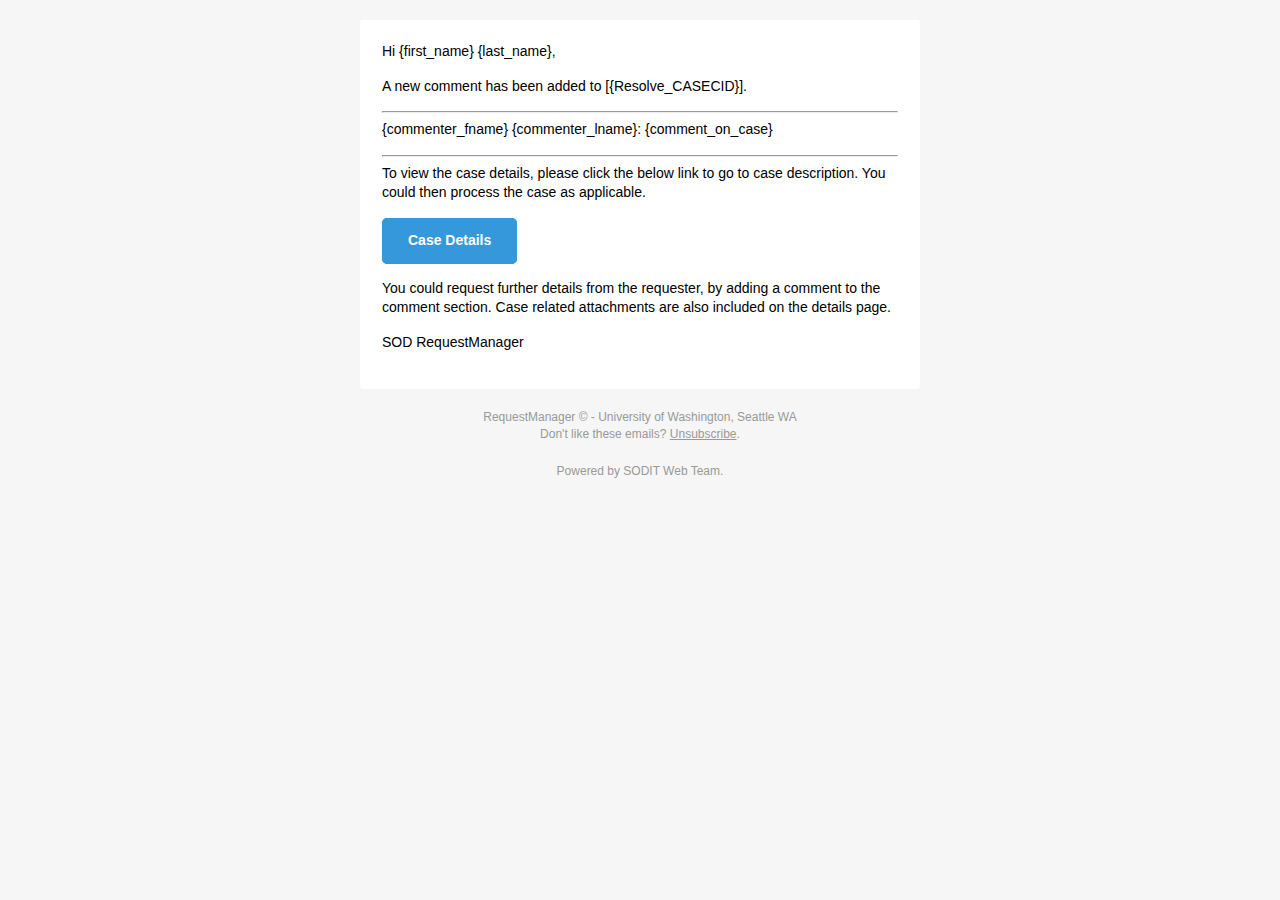
<file: wwwroot/email_templates/comment_creation.html>
﻿<!doctype html>
<html>
  <head>
    <meta name="viewport" content="width=device-width">
    <meta http-equiv="Content-Type" content="text/html; charset=UTF-8">
    <title>Simple Email</title>
    <style>
    /* -------------------------------------
        INLINED WITH htmlemail.io/inline
    ------------------------------------- */
    /* -------------------------------------
        RESPONSIVE AND MOBILE FRIENDLY STYLES
    ------------------------------------- */
    @media only screen and (max-width: 620px) {
      table[class=body] h1 {
        font-size: 28px !important;
        margin-bottom: 10px !important;
      }
      table[class=body] p,
            table[class=body] ul,
            table[class=body] ol,
            table[class=body] td,
            table[class=body] span,
            table[class=body] a {
        font-size: 16px !important;
      }
      table[class=body] .wrapper,
            table[class=body] .article {
        padding: 10px !important;
      }
      table[class=body] .content {
        padding: 0 !important;
      }
      table[class=body] .container {
        padding: 0 !important;
        width: 100% !important;
      }
      table[class=body] .main {
        border-left-width: 0 !important;
        border-radius: 0 !important;
        border-right-width: 0 !important;
      }
      table[class=body] .btn table {
        width: 100% !important;
      }
      table[class=body] .btn a {
        width: 100% !important;
      }
      table[class=body] .img-responsive {
        height: auto !important;
        max-width: 100% !important;
        width: auto !important;
      }
    }

    /* -------------------------------------
        PRESERVE THESE STYLES IN THE HEAD
    ------------------------------------- */
    @media all {
      .ExternalClass {
        width: 100%;
      }
      .ExternalClass,
            .ExternalClass p,
            .ExternalClass span,
            .ExternalClass font,
            .ExternalClass td,
            .ExternalClass div {
        line-height: 100%;
      }
      .apple-link a {
        color: inherit !important;
        font-family: inherit !important;
        font-size: inherit !important;
        font-weight: inherit !important;
        line-height: inherit !important;
        text-decoration: none !important;
      }
      #MessageViewBody a {
        color: inherit;
        text-decoration: none;
        font-size: inherit;
        font-family: inherit;
        font-weight: inherit;
        line-height: inherit;
      }
      .btn-primary table td:hover {
        background-color: #34495e !important;
      }
      .btn-primary a:hover {
        background-color: #34495e !important;
        border-color: #34495e !important;
      }
    }
    </style>
  </head>
  <body class="" style="background-color: #f6f6f6; font-family: sans-serif; -webkit-font-smoothing: antialiased; font-size: 14px; line-height: 1.4; margin: 0; padding: 0; -ms-text-size-adjust: 100%; -webkit-text-size-adjust: 100%;">

      <span class="preheader" style="color: transparent; display: none; height: 0; max-height: 0; max-width: 0; opacity: 0; overflow: hidden; mso-hide: all; visibility: hidden; width: 0;">A new comment has been added!</span>
      <table border="0" cellpadding="0" cellspacing="0" class="body" style="border-collapse: separate; mso-table-lspace: 0pt; mso-table-rspace: 0pt; width: 100%; background-color: #f6f6f6;">
          <tr>
              <td style="font-family: sans-serif; font-size: 14px; vertical-align: top;">&nbsp;</td>
              <td class="container" style="font-family: sans-serif; font-size: 14px; vertical-align: top; display: block; Margin: 0 auto; max-width: 580px; padding: 10px; width: 580px;">
                  <div class="content" style="box-sizing: border-box; display: block; Margin: 0 auto; max-width: 580px; padding: 10px;">

                      <!-- START CENTERED WHITE CONTAINER -->
                      <table class="main" style="border-collapse: separate; mso-table-lspace: 0pt; mso-table-rspace: 0pt; width: 100%; background: #ffffff; border-radius: 3px;">

                          <!-- START MAIN CONTENT AREA -->
                          <tr>
                              <td class="wrapper" style="font-family: sans-serif; font-size: 14px; vertical-align: top; box-sizing: border-box; padding: 20px;">
                                  <table border="0" cellpadding="0" cellspacing="0" style="border-collapse: separate; mso-table-lspace: 0pt; mso-table-rspace: 0pt; width: 100%;">
                                      <tr>
                                          <td style="font-family: sans-serif; font-size: 14px; vertical-align: top;">
                                              <p style="font-family: sans-serif; font-size: 14px; font-weight: normal; margin: 0; Margin-bottom: 15px;">Hi {first_name} {last_name},</p>
                                              <p style="font-family: sans-serif; font-size: 14px; font-weight: normal; margin: 0; Margin-bottom: 15px;">A new comment has been added to [{Resolve_CASECID}].</p>
											  <hr>
											  <p style="font-family: sans-serif; font-size: 14px; font-weight: normal; margin: 0; Margin-bottom: 15px;">{commenter_fname} {commenter_lname}: {comment_on_case}</p>											  
											  <hr>
											  <p style="font-family: sans-serif; font-size: 14px; font-weight: normal; margin: 0; Margin-bottom: 15px;">
											  To view the case details, please click the below link to go to case description. You could then process the case as applicable.</p>
                                              <table border="0" cellpadding="0" cellspacing="0" class="btn btn-primary" style="border-collapse: separate; mso-table-lspace: 0pt; mso-table-rspace: 0pt; width: 100%; box-sizing: border-box;">
                                                  <tbody>
                                                      <tr>
                                                          <td align="left" style="font-family: sans-serif; font-size: 14px; vertical-align: top; padding-bottom: 15px;">
                                                              <table border="0" cellpadding="0" cellspacing="0" style="border-collapse: separate; mso-table-lspace: 0pt; mso-table-rspace: 0pt; width: auto;">
                                                                  <tbody>
                                                                      <tr>
                                                                          <td style="font-family: sans-serif; font-size: 14px; vertical-align: top; background-color: #3498db; border-radius: 5px; text-align: center;"> <a href="https://{Resolve_Hostname}:{Resolve_Port}/Cases/Details/{Resolve_CASEID}" target="_blank" style="display: inline-block; color: #ffffff; background-color: #3498db; border: solid 1px #3498db; border-radius: 5px; box-sizing: border-box; cursor: pointer; text-decoration: none; font-size: 14px; font-weight: bold; margin: 0; padding: 12px 25px; text-transform: capitalize; border-color: #3498db;">Case Details</a> </td>
                                                                      </tr>
                                                                  </tbody>
                                                              </table>
                                                          </td>
                                                      </tr>
                                                  </tbody>
                                              </table>
                                              <p style="font-family: sans-serif; font-size: 14px; font-weight: normal; margin: 0; Margin-bottom: 15px;">You could request further details from the requester, by adding a comment to the comment section. Case related attachments are also included on the details page.</p>
                                              <p style="font-family: sans-serif; font-size: 14px; font-weight: normal; margin: 0; Margin-bottom: 15px;">SOD RequestManager</p>
                                          </td>
                                      </tr>
                                  </table>
                              </td>
                          </tr>

                          <!-- END MAIN CONTENT AREA -->
                      </table>

                      <!-- START FOOTER -->
                      <div class="footer" style="clear: both; Margin-top: 10px; text-align: center; width: 100%;">
                          <table border="0" cellpadding="0" cellspacing="0" style="border-collapse: separate; mso-table-lspace: 0pt; mso-table-rspace: 0pt; width: 100%;">
                              <tr>
                                  <td class="content-block" style="font-family: sans-serif; vertical-align: top; padding-bottom: 10px; padding-top: 10px; font-size: 12px; color: #999999; text-align: center;">
                                      <span class="apple-link" style="color: #999999; font-size: 12px; text-align: center;">RequestManager &copy; - University of Washington, Seattle WA</span>
                                      <br> Don't like these emails? <a href="https://{Resolve_Hostname}:{Resolve_Port}/EmailPreferences/Preferences/{Resolve_UserID}" style="text-decoration: underline; color: #999999; font-size: 12px; text-align: center;">Unsubscribe</a>.
                                  </td>
                              </tr>
                              <tr>
                                  <td class="content-block powered-by" style="font-family: sans-serif; vertical-align: top; padding-bottom: 10px; padding-top: 10px; font-size: 12px; color: #999999; text-align: center;">
                                      Powered by <a href="https://dental.washington.edu/about-us/contact-us/" style="color: #999999; font-size: 12px; text-align: center; text-decoration: none;">SODIT Web Team</a>.
                                  </td>
                              </tr>
                          </table>
                      </div>
                      <!-- END FOOTER -->
                      <!-- END CENTERED WHITE CONTAINER -->
                  </div>
              </td>
              <td style="font-family: sans-serif; font-size: 14px; vertical-align: top;">&nbsp;</td>
          </tr>
      </table>
  </body>
</html>
</file>
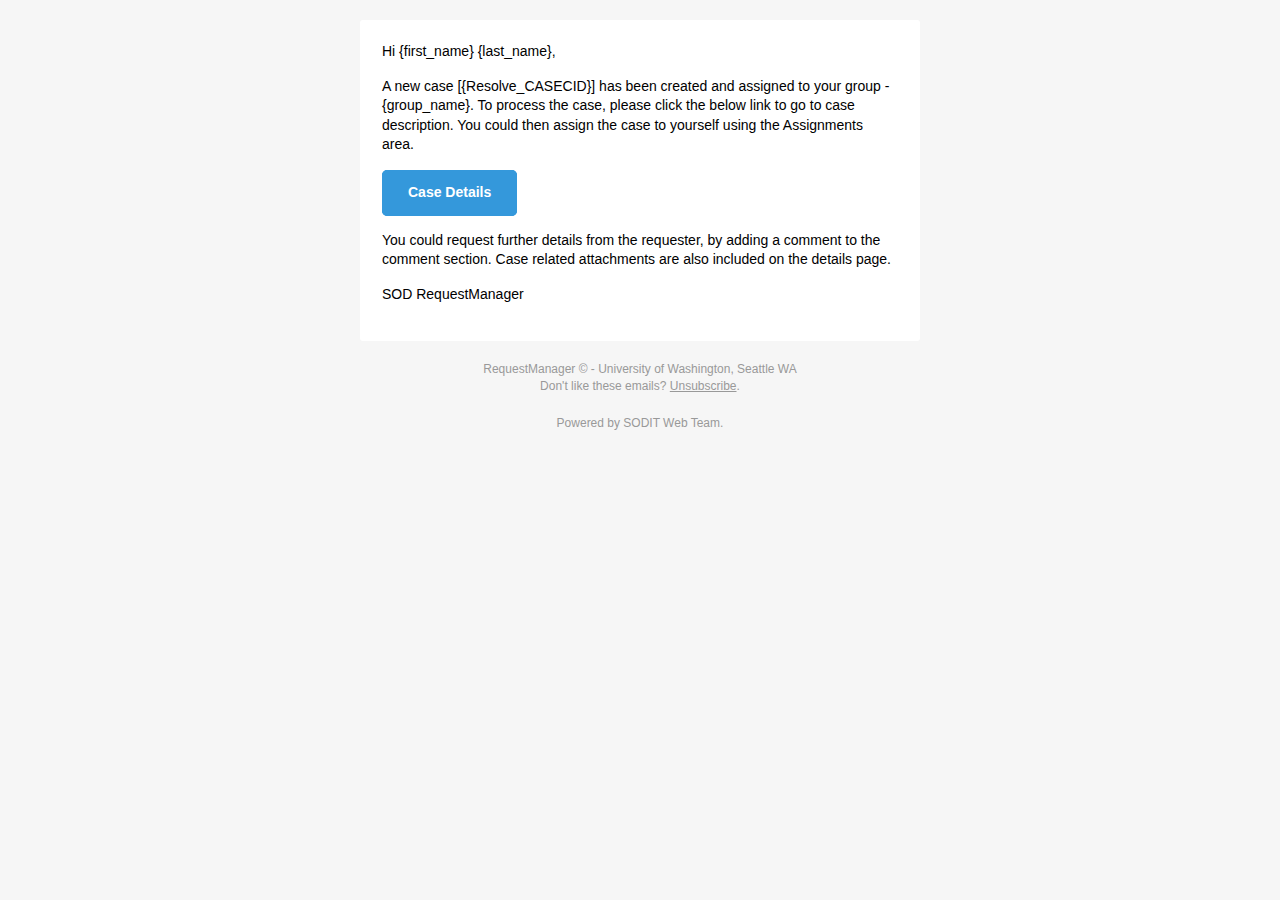
<file: wwwroot/email_templates/group_case_assignment.html>
﻿<!doctype html>
<html>
  <head>
    <meta name="viewport" content="width=device-width">
    <meta http-equiv="Content-Type" content="text/html; charset=UTF-8">
    <title>Simple Email</title>
    <style>
    /* -------------------------------------
        INLINED WITH htmlemail.io/inline
    ------------------------------------- */
    /* -------------------------------------
        RESPONSIVE AND MOBILE FRIENDLY STYLES
    ------------------------------------- */
    @media only screen and (max-width: 620px) {
      table[class=body] h1 {
        font-size: 28px !important;
        margin-bottom: 10px !important;
      }
      table[class=body] p,
            table[class=body] ul,
            table[class=body] ol,
            table[class=body] td,
            table[class=body] span,
            table[class=body] a {
        font-size: 16px !important;
      }
      table[class=body] .wrapper,
            table[class=body] .article {
        padding: 10px !important;
      }
      table[class=body] .content {
        padding: 0 !important;
      }
      table[class=body] .container {
        padding: 0 !important;
        width: 100% !important;
      }
      table[class=body] .main {
        border-left-width: 0 !important;
        border-radius: 0 !important;
        border-right-width: 0 !important;
      }
      table[class=body] .btn table {
        width: 100% !important;
      }
      table[class=body] .btn a {
        width: 100% !important;
      }
      table[class=body] .img-responsive {
        height: auto !important;
        max-width: 100% !important;
        width: auto !important;
      }
    }

    /* -------------------------------------
        PRESERVE THESE STYLES IN THE HEAD
    ------------------------------------- */
    @media all {
      .ExternalClass {
        width: 100%;
      }
      .ExternalClass,
            .ExternalClass p,
            .ExternalClass span,
            .ExternalClass font,
            .ExternalClass td,
            .ExternalClass div {
        line-height: 100%;
      }
      .apple-link a {
        color: inherit !important;
        font-family: inherit !important;
        font-size: inherit !important;
        font-weight: inherit !important;
        line-height: inherit !important;
        text-decoration: none !important;
      }
      #MessageViewBody a {
        color: inherit;
        text-decoration: none;
        font-size: inherit;
        font-family: inherit;
        font-weight: inherit;
        line-height: inherit;
      }
      .btn-primary table td:hover {
        background-color: #34495e !important;
      }
      .btn-primary a:hover {
        background-color: #34495e !important;
        border-color: #34495e !important;
      }
    }
    </style>
  </head>
  <body class="" style="background-color: #f6f6f6; font-family: sans-serif; -webkit-font-smoothing: antialiased; font-size: 14px; line-height: 1.4; margin: 0; padding: 0; -ms-text-size-adjust: 100%; -webkit-text-size-adjust: 100%;">

      <span class="preheader" style="color: transparent; display: none; height: 0; max-height: 0; max-width: 0; opacity: 0; overflow: hidden; mso-hide: all; visibility: hidden; width: 0;">A new case has been assigned to your group!</span>
      <table border="0" cellpadding="0" cellspacing="0" class="body" style="border-collapse: separate; mso-table-lspace: 0pt; mso-table-rspace: 0pt; width: 100%; background-color: #f6f6f6;">
          <tr>
              <td style="font-family: sans-serif; font-size: 14px; vertical-align: top;">&nbsp;</td>
              <td class="container" style="font-family: sans-serif; font-size: 14px; vertical-align: top; display: block; Margin: 0 auto; max-width: 580px; padding: 10px; width: 580px;">
                  <div class="content" style="box-sizing: border-box; display: block; Margin: 0 auto; max-width: 580px; padding: 10px;">

                      <!-- START CENTERED WHITE CONTAINER -->
                      <table class="main" style="border-collapse: separate; mso-table-lspace: 0pt; mso-table-rspace: 0pt; width: 100%; background: #ffffff; border-radius: 3px;">

                          <!-- START MAIN CONTENT AREA -->
                          <tr>
                              <td class="wrapper" style="font-family: sans-serif; font-size: 14px; vertical-align: top; box-sizing: border-box; padding: 20px;">
                                  <table border="0" cellpadding="0" cellspacing="0" style="border-collapse: separate; mso-table-lspace: 0pt; mso-table-rspace: 0pt; width: 100%;">
                                      <tr>
                                          <td style="font-family: sans-serif; font-size: 14px; vertical-align: top;">
                                              <p style="font-family: sans-serif; font-size: 14px; font-weight: normal; margin: 0; Margin-bottom: 15px;">Hi {first_name} {last_name},</p>
                                              <p style="font-family: sans-serif; font-size: 14px; font-weight: normal; margin: 0; Margin-bottom: 15px;">A new case [{Resolve_CASECID}] has been created and assigned to your group - {group_name}. To process the case, please click the below link to go to case description. You could then assign the case to yourself using the Assignments area.</p>
                                              <table border="0" cellpadding="0" cellspacing="0" class="btn btn-primary" style="border-collapse: separate; mso-table-lspace: 0pt; mso-table-rspace: 0pt; width: 100%; box-sizing: border-box;">
                                                  <tbody>
                                                      <tr>
                                                          <td align="left" style="font-family: sans-serif; font-size: 14px; vertical-align: top; padding-bottom: 15px;">
                                                              <table border="0" cellpadding="0" cellspacing="0" style="border-collapse: separate; mso-table-lspace: 0pt; mso-table-rspace: 0pt; width: auto;">
                                                                  <tbody>
                                                                      <tr>
                                                                          <td style="font-family: sans-serif; font-size: 14px; vertical-align: top; background-color: #3498db; border-radius: 5px; text-align: center;"> <a href="https://{Resolve_Hostname}:{Resolve_Port}/Cases/Details/{Resolve_CASEID}" target="_blank" style="display: inline-block; color: #ffffff; background-color: #3498db; border: solid 1px #3498db; border-radius: 5px; box-sizing: border-box; cursor: pointer; text-decoration: none; font-size: 14px; font-weight: bold; margin: 0; padding: 12px 25px; text-transform: capitalize; border-color: #3498db;">Case Details</a> </td>
                                                                      </tr>
                                                                  </tbody>
                                                              </table>
                                                          </td>
                                                      </tr>
                                                  </tbody>
                                              </table>
                                              <p style="font-family: sans-serif; font-size: 14px; font-weight: normal; margin: 0; Margin-bottom: 15px;">You could request further details from the requester, by adding a comment to the comment section. Case related attachments are also included on the details page.</p>
                                              <p style="font-family: sans-serif; font-size: 14px; font-weight: normal; margin: 0; Margin-bottom: 15px;">SOD RequestManager</p>
                                          </td>
                                      </tr>
                                  </table>
                              </td>
                          </tr>

                          <!-- END MAIN CONTENT AREA -->
                      </table>

                      <!-- START FOOTER -->
                      <div class="footer" style="clear: both; Margin-top: 10px; text-align: center; width: 100%;">
                          <table border="0" cellpadding="0" cellspacing="0" style="border-collapse: separate; mso-table-lspace: 0pt; mso-table-rspace: 0pt; width: 100%;">
                              <tr>
                                  <td class="content-block" style="font-family: sans-serif; vertical-align: top; padding-bottom: 10px; padding-top: 10px; font-size: 12px; color: #999999; text-align: center;">
                                      <span class="apple-link" style="color: #999999; font-size: 12px; text-align: center;">RequestManager &copy; - University of Washington, Seattle WA</span>
                                      <br> Don't like these emails? <a href="https://{Resolve_Hostname}:{Resolve_Port}/EmailPreferences/Preferences/{Resolve_UserID}" style="text-decoration: underline; color: #999999; font-size: 12px; text-align: center;">Unsubscribe</a>.
                                  </td>
                              </tr>
                              <tr>
                                  <td class="content-block powered-by" style="font-family: sans-serif; vertical-align: top; padding-bottom: 10px; padding-top: 10px; font-size: 12px; color: #999999; text-align: center;">
                                      Powered by <a href="https://dental.washington.edu/about-us/contact-us/" style="color: #999999; font-size: 12px; text-align: center; text-decoration: none;">SODIT Web Team</a>.
                                  </td>
                              </tr>
                          </table>
                      </div>
                      <!-- END FOOTER -->
                      <!-- END CENTERED WHITE CONTAINER -->
                  </div>
              </td>
              <td style="font-family: sans-serif; font-size: 14px; vertical-align: top;">&nbsp;</td>
          </tr>
      </table>
  </body>
</html>
</file>
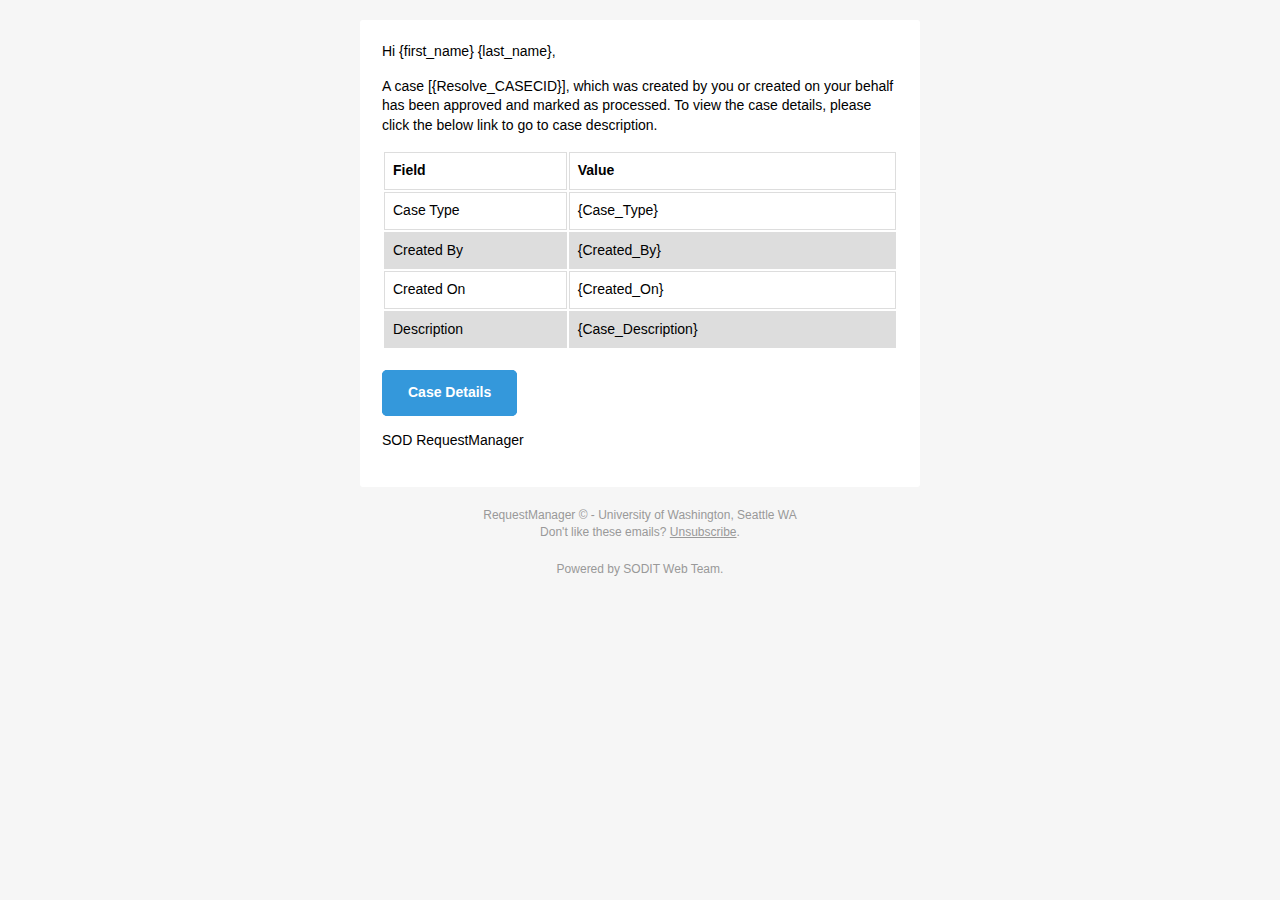
<file: wwwroot/email_templates/new_case_approval.html>
﻿<!doctype html>
<html>
<head>
    <meta name="viewport" content="width=device-width">
    <meta http-equiv="Content-Type" content="text/html; charset=UTF-8">
    <title>Simple Email</title>
    <style>
            .beta table {
                font-family: arial, sans-serif;
                border-collapse: collapse;
                width: 100%;
            }

            .beta td, .beta th {
                border: 1px solid #dddddd;
                text-align: left;
                padding: 8px;
            }

            .beta tr:nth-child(even) {
                background-color: #dddddd;
            }
            /* -------------------------------------
            INLINED WITH htmlemail.io/inline
        ------------------------------------- */
            /* -------------------------------------
            RESPONSIVE AND MOBILE FRIENDLY STYLES
        ------------------------------------- */
            @media only screen and (max-width: 620px) {
                table[class=body] h1 {
                    font-size: 28px !important;
                    margin-bottom: 10px !important;
                }

                table[class=body] p,
                table[class=body] ul,
                table[class=body] ol,
                table[class=body] td,
                table[class=body] span,
                table[class=body] a {
                    font-size: 16px !important;
                }

                table[class=body] .wrapper,
                table[class=body] .article {
                    padding: 10px !important;
                }

                table[class=body] .content {
                    padding: 0 !important;
                }

                table[class=body] .container {
                    padding: 0 !important;
                    width: 100% !important;
                }

                table[class=body] .main {
                    border-left-width: 0 !important;
                    border-radius: 0 !important;
                    border-right-width: 0 !important;
                }

                table[class=body] .btn table {
                    width: 100% !important;
                }

                table[class=body] .btn a {
                    width: 100% !important;
                }

                table[class=body] .img-responsive {
                    height: auto !important;
                    max-width: 100% !important;
                    width: auto !important;
                }
            }

            /* -------------------------------------
            PRESERVE THESE STYLES IN THE HEAD
        ------------------------------------- */
            @media all {
                .ExternalClass {
                    width: 100%;
                }

                    .ExternalClass,
                    .ExternalClass p,
                    .ExternalClass span,
                    .ExternalClass font,
                    .ExternalClass td,
                    .ExternalClass div {
                        line-height: 100%;
                    }

                .apple-link a {
                    color: inherit !important;
                    font-family: inherit !important;
                    font-size: inherit !important;
                    font-weight: inherit !important;
                    line-height: inherit !important;
                    text-decoration: none !important;
                }

                #MessageViewBody a {
                    color: inherit;
                    text-decoration: none;
                    font-size: inherit;
                    font-family: inherit;
                    font-weight: inherit;
                    line-height: inherit;
                }

                .btn-primary table td:hover {
                    background-color: #34495e !important;
                }

                .btn-primary a:hover {
                    background-color: #34495e !important;
                    border-color: #34495e !important;
                }
            }
    </style>
</head>
<body class="" style="background-color: #f6f6f6; font-family: sans-serif; -webkit-font-smoothing: antialiased; font-size: 14px; line-height: 1.4; margin: 0; padding: 0; -ms-text-size-adjust: 100%; -webkit-text-size-adjust: 100%;">

    <span class="preheader" style="color: transparent; display: none; height: 0; max-height: 0; max-width: 0; opacity: 0; overflow: hidden; mso-hide: all; visibility: hidden; width: 0;">A new case has been created and assigned to you!</span>
    <table border="0" cellpadding="0" cellspacing="0" class="body" style="border-collapse: separate; mso-table-lspace: 0pt; mso-table-rspace: 0pt; width: 100%; background-color: #f6f6f6;">
        <tr>
            <td style="font-family: sans-serif; font-size: 14px; vertical-align: top;">&nbsp;</td>
            <td class="container" style="font-family: sans-serif; font-size: 14px; vertical-align: top; display: block; Margin: 0 auto; max-width: 580px; padding: 10px; width: 580px;">
                <div class="content" style="box-sizing: border-box; display: block; Margin: 0 auto; max-width: 580px; padding: 10px;">

                    <!-- START CENTERED WHITE CONTAINER -->
                    <table class="main" style="border-collapse: separate; mso-table-lspace: 0pt; mso-table-rspace: 0pt; width: 100%; background: #ffffff; border-radius: 3px;">

                        <!-- START MAIN CONTENT AREA -->
                        <tr>
                            <td class="wrapper" style="font-family: sans-serif; font-size: 14px; vertical-align: top; box-sizing: border-box; padding: 20px;">
                                <table border="0" cellpadding="0" cellspacing="0" style="border-collapse: separate; mso-table-lspace: 0pt; mso-table-rspace: 0pt; width: 100%;">
                                    <tr>
                                        <td style="font-family: sans-serif; font-size: 14px; vertical-align: top;">
                                            <p style="font-family: sans-serif; font-size: 14px; font-weight: normal; margin: 0; Margin-bottom: 15px;">Hi {first_name} {last_name},</p>
                                            <p style="font-family: sans-serif; font-size: 14px; font-weight: normal; margin: 0; Margin-bottom: 15px;">A case [{Resolve_CASECID}], which was created by you or created on your behalf has been approved and marked as processed. To view the case details, please click the below link to go to case description.</p>
                                            <table class="beta">
                                                <thead>
                                                    <tr>
                                                        <th class="th-sm" style="width: 10%">Field</th>
                                                        <th class="th-sm" style="width: 20%">Value</th>
                                                    </tr>
                                                </thead>
                                                <tbody>
                                                    <tr>
                                                        <td>Case Type</td>
                                                        <td>{Case_Type}</td>
                                                    </tr>
                                                    <tr>
                                                        <td>Created By</td>
                                                        <td>{Created_By}</td>
                                                    </tr>
                                                    <tr>
                                                        <td>Created On</td>
                                                        <td>{Created_On}</td>
                                                    </tr>
                                                    <tr>
                                                        <td>Description</td>
                                                        <td>{Case_Description}</td>
                                                    </tr>
                                                </tbody>
                                            </table>
                                            <br />
                                            <table border="0" cellpadding="0" cellspacing="0" class="btn btn-primary" style="border-collapse: separate; mso-table-lspace: 0pt; mso-table-rspace: 0pt; width: 100%; box-sizing: border-box;">
                                                <tbody>
                                                    <tr>
                                                        <td align="left" style="font-family: sans-serif; font-size: 14px; vertical-align: top; padding-bottom: 15px;">
                                                            <table border="0" cellpadding="0" cellspacing="0" style="border-collapse: separate; mso-table-lspace: 0pt; mso-table-rspace: 0pt; width: auto;">
                                                                <tbody>
                                                               
                                                                    <tr>
                                                                        <td style="font-family: sans-serif; font-size: 14px; vertical-align: top; background-color: #3498db; border-radius: 5px; text-align: center;"> <a href="https://{Resolve_Hostname}:{Resolve_Port}/Cases/Details/{Resolve_CASEID}" target="_blank" style="display: inline-block; color: #ffffff; background-color: #3498db; border: solid 1px #3498db; border-radius: 5px; box-sizing: border-box; cursor: pointer; text-decoration: none; font-size: 14px; font-weight: bold; margin: 0; padding: 12px 25px; text-transform: capitalize; border-color: #3498db;">Case Details</a> </td>
                                                                    </tr>
                                                             
</tbody>
                                                            </table>
                                                        </td>
                                                    </tr>
                                                </tbody>
                                            </table>
                                            <p style="font-family: sans-serif; font-size: 14px; font-weight: normal; margin: 0; Margin-bottom: 15px;">SOD RequestManager</p>
                                        </td>
                                    </tr>
                                </table>
                            </td>
                        </tr>

                        <!-- END MAIN CONTENT AREA -->
                    </table>

                    <!-- START FOOTER -->
                    <div class="footer" style="clear: both; Margin-top: 10px; text-align: center; width: 100%;">
                        <table border="0" cellpadding="0" cellspacing="0" style="border-collapse: separate; mso-table-lspace: 0pt; mso-table-rspace: 0pt; width: 100%;">
                            <tr>
                                <td class="content-block" style="font-family: sans-serif; vertical-align: top; padding-bottom: 10px; padding-top: 10px; font-size: 12px; color: #999999; text-align: center;">
                                    <span class="apple-link" style="color: #999999; font-size: 12px; text-align: center;">RequestManager &copy; - University of Washington, Seattle WA</span>
                                    <br> Don't like these emails? <a href="https://{Resolve_Hostname}:{Resolve_Port}/EmailPreferences/Preferences/{Resolve_UserID}" style="text-decoration: underline; color: #999999; font-size: 12px; text-align: center;">Unsubscribe</a>.
                                </td>
                            </tr>
                            <tr>
                                <td class="content-block powered-by" style="font-family: sans-serif; vertical-align: top; padding-bottom: 10px; padding-top: 10px; font-size: 12px; color: #999999; text-align: center;">
                                    Powered by <a href="https://dental.washington.edu/about-us/contact-us/" style="color: #999999; font-size: 12px; text-align: center; text-decoration: none;">SODIT Web Team</a>.
                                </td>
                            </tr>
                        </table>
                    </div>
                    <!-- END FOOTER -->
                    <!-- END CENTERED WHITE CONTAINER -->
                </div>
            </td>
            <td style="font-family: sans-serif; font-size: 14px; vertical-align: top;">&nbsp;</td>
        </tr>
    </table>
</body>
</html>
</file>
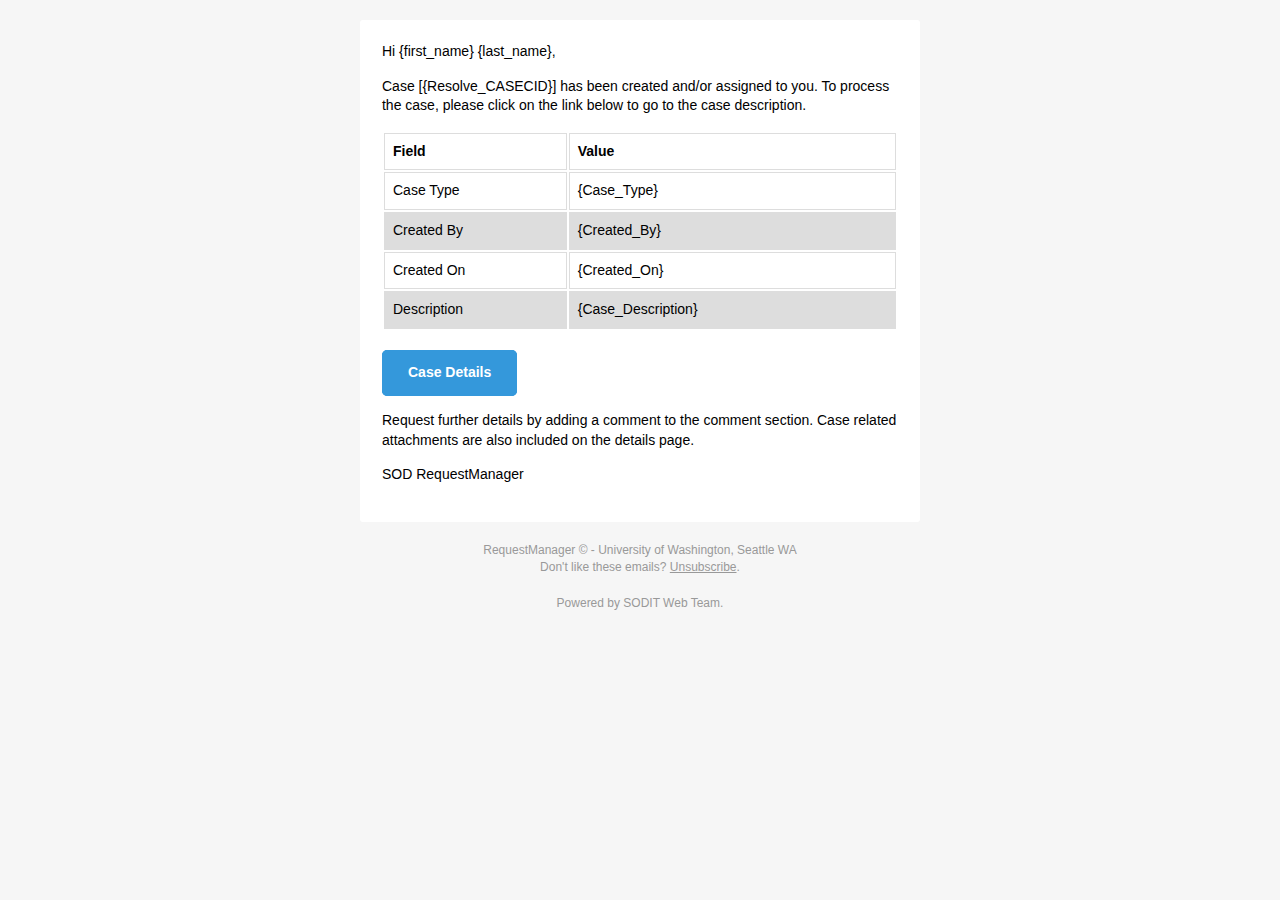
<file: wwwroot/email_templates/new_case_assignment.html>
﻿<!doctype html>
<html>
  <head>
    <meta name="viewport" content="width=device-width">
    <meta http-equiv="Content-Type" content="text/html; charset=UTF-8">
    <title>Simple Email</title>
    <style>
	.beta table {
	  font-family: arial, sans-serif;
	  border-collapse: collapse;
	  width: 100%;
	}

	.beta td, .beta th {
	  border: 1px solid #dddddd;
	  text-align: left;
	  padding: 8px;
	}

	.beta tr:nth-child(even) {
	  background-color: #dddddd;
	}
    /* -------------------------------------
        INLINED WITH htmlemail.io/inline
    ------------------------------------- */
    /* -------------------------------------
        RESPONSIVE AND MOBILE FRIENDLY STYLES
    ------------------------------------- */
    @media only screen and (max-width: 620px) {
      table[class=body] h1 {
        font-size: 28px !important;
        margin-bottom: 10px !important;
      }
      table[class=body] p,
            table[class=body] ul,
            table[class=body] ol,
            table[class=body] td,
            table[class=body] span,
            table[class=body] a {
        font-size: 16px !important;
      }
      table[class=body] .wrapper,
            table[class=body] .article {
        padding: 10px !important;
      }
      table[class=body] .content {
        padding: 0 !important;
      }
      table[class=body] .container {
        padding: 0 !important;
        width: 100% !important;
      }
      table[class=body] .main {
        border-left-width: 0 !important;
        border-radius: 0 !important;
        border-right-width: 0 !important;
      }
      table[class=body] .btn table {
        width: 100% !important;
      }
      table[class=body] .btn a {
        width: 100% !important;
      }
      table[class=body] .img-responsive {
        height: auto !important;
        max-width: 100% !important;
        width: auto !important;
      }
    }

    /* -------------------------------------
        PRESERVE THESE STYLES IN THE HEAD
    ------------------------------------- */
    @media all {
      .ExternalClass {
        width: 100%;
      }
      .ExternalClass,
            .ExternalClass p,
            .ExternalClass span,
            .ExternalClass font,
            .ExternalClass td,
            .ExternalClass div {
        line-height: 100%;
      }
      .apple-link a {
        color: inherit !important;
        font-family: inherit !important;
        font-size: inherit !important;
        font-weight: inherit !important;
        line-height: inherit !important;
        text-decoration: none !important;
      }
      #MessageViewBody a {
        color: inherit;
        text-decoration: none;
        font-size: inherit;
        font-family: inherit;
        font-weight: inherit;
        line-height: inherit;
      }
      .btn-primary table td:hover {
        background-color: #34495e !important;
      }
      .btn-primary a:hover {
        background-color: #34495e !important;
        border-color: #34495e !important;
      }
    }
    </style>
  </head>
  <body class="" style="background-color: #f6f6f6; font-family: sans-serif; -webkit-font-smoothing: antialiased; font-size: 14px; line-height: 1.4; margin: 0; padding: 0; -ms-text-size-adjust: 100%; -webkit-text-size-adjust: 100%;">

      <span class="preheader" style="color: transparent; display: none; height: 0; max-height: 0; max-width: 0; opacity: 0; overflow: hidden; mso-hide: all; visibility: hidden; width: 0;">A new case has been created and assigned to you!</span>
      <table border="0" cellpadding="0" cellspacing="0" class="body" style="border-collapse: separate; mso-table-lspace: 0pt; mso-table-rspace: 0pt; width: 100%; background-color: #f6f6f6;">
          <tr>
              <td style="font-family: sans-serif; font-size: 14px; vertical-align: top;">&nbsp;</td>
              <td class="container" style="font-family: sans-serif; font-size: 14px; vertical-align: top; display: block; Margin: 0 auto; max-width: 580px; padding: 10px; width: 580px;">
                  <div class="content" style="box-sizing: border-box; display: block; Margin: 0 auto; max-width: 580px; padding: 10px;">

                      <!-- START CENTERED WHITE CONTAINER -->
                      <table class="main" style="border-collapse: separate; mso-table-lspace: 0pt; mso-table-rspace: 0pt; width: 100%; background: #ffffff; border-radius: 3px;">

                          <!-- START MAIN CONTENT AREA -->
                          <tr>
                              <td class="wrapper" style="font-family: sans-serif; font-size: 14px; vertical-align: top; box-sizing: border-box; padding: 20px;">
                                  <table border="0" cellpadding="0" cellspacing="0" style="border-collapse: separate; mso-table-lspace: 0pt; mso-table-rspace: 0pt; width: 100%;">
                                      <tr>
                                          <td style="font-family: sans-serif; font-size: 14px; vertical-align: top;">
                                              <p style="font-family: sans-serif; font-size: 14px; font-weight: normal; margin: 0; Margin-bottom: 15px;">Hi {first_name} {last_name},</p>
                                              <p style="font-family: sans-serif; font-size: 14px; font-weight: normal; margin: 0; Margin-bottom: 15px;">Case [{Resolve_CASECID}] has been created and/or assigned to you. To process the case, please click on the link below to go to the case description.</p>
											  
											  <table class="beta">
												<thead>
													<tr>
														<th class="th-sm" style="width: 10%">Field</th>
														<th class="th-sm" style="width: 20%">Value</th>
													</tr>
												</thead>
												<tbody>
													<tr>
														<td>Case Type</td>
														<td>{Case_Type}</td>
													</tr>
													<tr>
														<td>Created By</td>
														<td>{Created_By}</td>
													</tr>
													<tr>
														<td>Created On</td>
														<td>{Created_On}</td>
													</tr>
													<tr>
														<td>Description</td>
														<td>{Case_Description}</td>
													</tr>
												</tbody>
											  </table>
											  <br />
                                              <table border="0" cellpadding="0" cellspacing="0" class="btn btn-primary" style="border-collapse: separate; mso-table-lspace: 0pt; mso-table-rspace: 0pt; width: 100%; box-sizing: border-box;">
                                                  <tbody>
                                                      <tr>
                                                          <td align="left" style="font-family: sans-serif; font-size: 14px; vertical-align: top; padding-bottom: 15px;">
                                                              <table border="0" cellpadding="0" cellspacing="0" style="border-collapse: separate; mso-table-lspace: 0pt; mso-table-rspace: 0pt; width: auto;">
                                                                  <tbody>
                                                                      <tr>
                                                                          <td style="font-family: sans-serif; font-size: 14px; vertical-align: top; background-color: #3498db; border-radius: 5px; text-align: center;"> <a href="https://{Resolve_Hostname}:{Resolve_Port}/Cases/Details/{Resolve_CASEID}" target="_blank" style="display: inline-block; color: #ffffff; background-color: #3498db; border: solid 1px #3498db; border-radius: 5px; box-sizing: border-box; cursor: pointer; text-decoration: none; font-size: 14px; font-weight: bold; margin: 0; padding: 12px 25px; text-transform: capitalize; border-color: #3498db;">Case Details</a> </td>
                                                                      </tr>
                                                                  </tbody>
                                                              </table>
                                                          </td>
                                                      </tr>
                                                  </tbody>
                                              </table>
                                              <p style="font-family: sans-serif; font-size: 14px; font-weight: normal; margin: 0; Margin-bottom: 15px;">Request further details by adding a comment to the comment section. Case related attachments are also included on the details page.</p>
                                              <p style="font-family: sans-serif; font-size: 14px; font-weight: normal; margin: 0; Margin-bottom: 15px;">SOD RequestManager</p>
                                          </td>
                                      </tr>
                                  </table>
                              </td>
                          </tr>

                          <!-- END MAIN CONTENT AREA -->
                      </table>

                      <!-- START FOOTER -->
                      <div class="footer" style="clear: both; Margin-top: 10px; text-align: center; width: 100%;">
                          <table border="0" cellpadding="0" cellspacing="0" style="border-collapse: separate; mso-table-lspace: 0pt; mso-table-rspace: 0pt; width: 100%;">
                              <tr>
                                  <td class="content-block" style="font-family: sans-serif; vertical-align: top; padding-bottom: 10px; padding-top: 10px; font-size: 12px; color: #999999; text-align: center;">
                                      <span class="apple-link" style="color: #999999; font-size: 12px; text-align: center;">RequestManager &copy; - University of Washington, Seattle WA</span>
                                      <br> Don't like these emails? <a href="https://{Resolve_Hostname}:{Resolve_Port}/EmailPreferences/Preferences/{Resolve_UserID}" style="text-decoration: underline; color: #999999; font-size: 12px; text-align: center;">Unsubscribe</a>.
                                  </td>
                              </tr>
                              <tr>
                                  <td class="content-block powered-by" style="font-family: sans-serif; vertical-align: top; padding-bottom: 10px; padding-top: 10px; font-size: 12px; color: #999999; text-align: center;">
                                      Powered by <a href="https://dental.washington.edu/about-us/contact-us/" style="color: #999999; font-size: 12px; text-align: center; text-decoration: none;">SODIT Web Team</a>.
                                  </td>
                              </tr>
                          </table>
                      </div>
                      <!-- END FOOTER -->
                      <!-- END CENTERED WHITE CONTAINER -->
                  </div>
              </td>
              <td style="font-family: sans-serif; font-size: 14px; vertical-align: top;">&nbsp;</td>
          </tr>
      </table>
  </body>
</html>
</file>
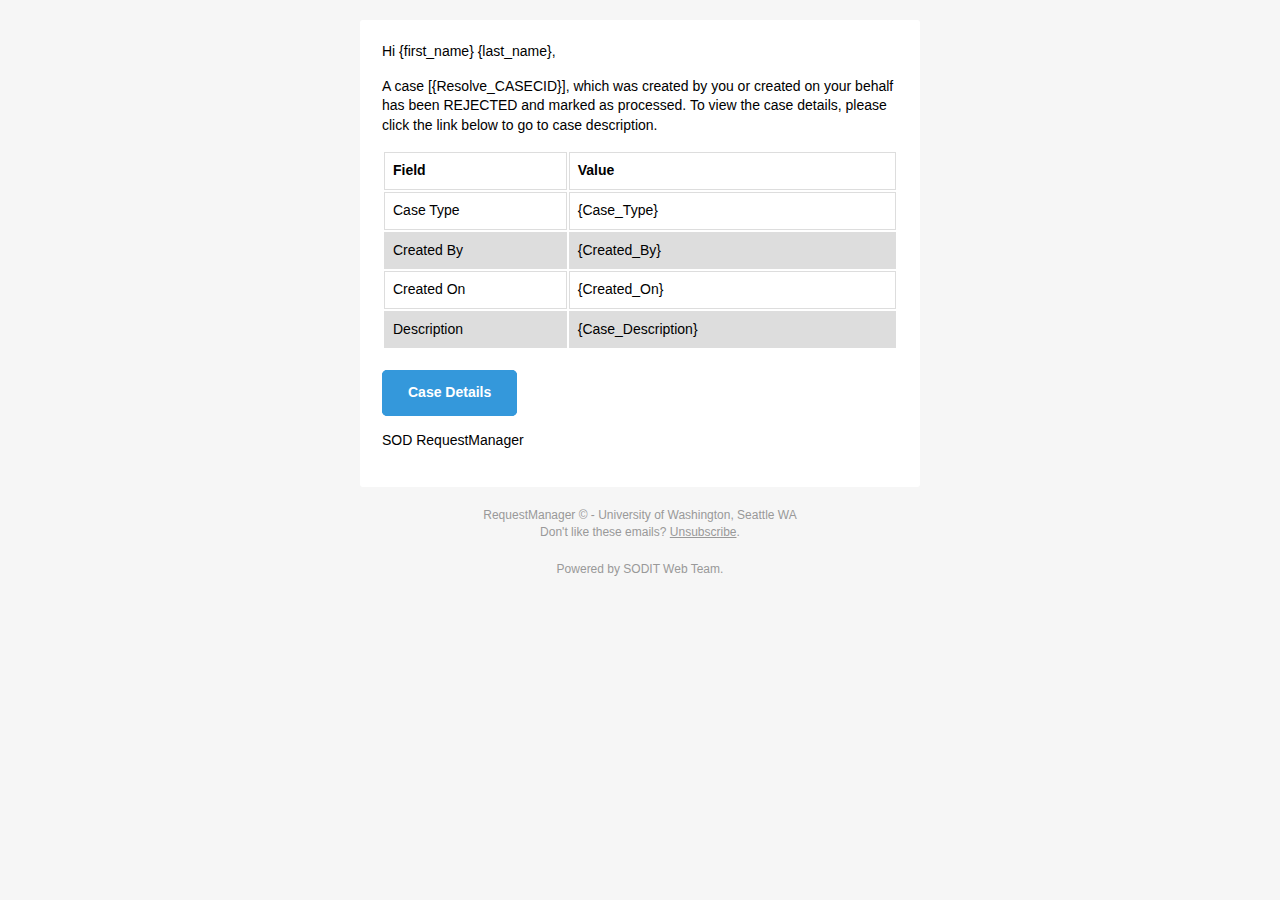
<file: wwwroot/email_templates/new_case_rejection.html>
﻿<!doctype html>
<html>
<head>
    <meta name="viewport" content="width=device-width">
    <meta http-equiv="Content-Type" content="text/html; charset=UTF-8">
    <title>Simple Email</title>
    <style>
        .beta table {
            font-family: arial, sans-serif;
            border-collapse: collapse;
            width: 100%;
        }

        .beta td, .beta th {
            border: 1px solid #dddddd;
            text-align: left;
            padding: 8px;
        }

        .beta tr:nth-child(even) {
            background-color: #dddddd;
        }
        /* -------------------------------------
            INLINED WITH htmlemail.io/inline
        ------------------------------------- */
        /* -------------------------------------
            RESPONSIVE AND MOBILE FRIENDLY STYLES
        ------------------------------------- */
        @media only screen and (max-width: 620px) {
            table[class=body] h1 {
                font-size: 28px !important;
                margin-bottom: 10px !important;
            }

            table[class=body] p,
            table[class=body] ul,
            table[class=body] ol,
            table[class=body] td,
            table[class=body] span,
            table[class=body] a {
                font-size: 16px !important;
            }

            table[class=body] .wrapper,
            table[class=body] .article {
                padding: 10px !important;
            }

            table[class=body] .content {
                padding: 0 !important;
            }

            table[class=body] .container {
                padding: 0 !important;
                width: 100% !important;
            }

            table[class=body] .main {
                border-left-width: 0 !important;
                border-radius: 0 !important;
                border-right-width: 0 !important;
            }

            table[class=body] .btn table {
                width: 100% !important;
            }

            table[class=body] .btn a {
                width: 100% !important;
            }

            table[class=body] .img-responsive {
                height: auto !important;
                max-width: 100% !important;
                width: auto !important;
            }
        }

        /* -------------------------------------
            PRESERVE THESE STYLES IN THE HEAD
        ------------------------------------- */
        @media all {
            .ExternalClass {
                width: 100%;
            }

                .ExternalClass,
                .ExternalClass p,
                .ExternalClass span,
                .ExternalClass font,
                .ExternalClass td,
                .ExternalClass div {
                    line-height: 100%;
                }

            .apple-link a {
                color: inherit !important;
                font-family: inherit !important;
                font-size: inherit !important;
                font-weight: inherit !important;
                line-height: inherit !important;
                text-decoration: none !important;
            }

            #MessageViewBody a {
                color: inherit;
                text-decoration: none;
                font-size: inherit;
                font-family: inherit;
                font-weight: inherit;
                line-height: inherit;
            }

            .btn-primary table td:hover {
                background-color: #34495e !important;
            }

            .btn-primary a:hover {
                background-color: #34495e !important;
                border-color: #34495e !important;
            }
        }
    </style>
</head>
<body class="" style="background-color: #f6f6f6; font-family: sans-serif; -webkit-font-smoothing: antialiased; font-size: 14px; line-height: 1.4; margin: 0; padding: 0; -ms-text-size-adjust: 100%; -webkit-text-size-adjust: 100%;">

    <span class="preheader" style="color: transparent; display: none; height: 0; max-height: 0; max-width: 0; opacity: 0; overflow: hidden; mso-hide: all; visibility: hidden; width: 0;">A new case has been created and assigned to you!</span>
    <table border="0" cellpadding="0" cellspacing="0" class="body" style="border-collapse: separate; mso-table-lspace: 0pt; mso-table-rspace: 0pt; width: 100%; background-color: #f6f6f6;">
        <tr>
            <td style="font-family: sans-serif; font-size: 14px; vertical-align: top;">&nbsp;</td>
            <td class="container" style="font-family: sans-serif; font-size: 14px; vertical-align: top; display: block; Margin: 0 auto; max-width: 580px; padding: 10px; width: 580px;">
                <div class="content" style="box-sizing: border-box; display: block; Margin: 0 auto; max-width: 580px; padding: 10px;">

                    <!-- START CENTERED WHITE CONTAINER -->
                    <table class="main" style="border-collapse: separate; mso-table-lspace: 0pt; mso-table-rspace: 0pt; width: 100%; background: #ffffff; border-radius: 3px;">

                        <!-- START MAIN CONTENT AREA -->
                        <tr>
                            <td class="wrapper" style="font-family: sans-serif; font-size: 14px; vertical-align: top; box-sizing: border-box; padding: 20px;">
                                <table border="0" cellpadding="0" cellspacing="0" style="border-collapse: separate; mso-table-lspace: 0pt; mso-table-rspace: 0pt; width: 100%;">
                                    <tr>
                                        <td style="font-family: sans-serif; font-size: 14px; vertical-align: top;">
                                            <p style="font-family: sans-serif; font-size: 14px; font-weight: normal; margin: 0; Margin-bottom: 15px;">Hi {first_name} {last_name},</p>
                                            <p style="font-family: sans-serif; font-size: 14px; font-weight: normal; margin: 0; Margin-bottom: 15px;">A case [{Resolve_CASECID}], which was created by you or created on your behalf has been REJECTED and marked as processed. To view the case details, please click the link below to go to case description.</p>
                                            <table class="beta">
                                                <thead>
                                                    <tr>
                                                        <th class="th-sm" style="width: 10%">Field</th>
                                                        <th class="th-sm" style="width: 20%">Value</th>
                                                    </tr>
                                                </thead>
                                                <tbody>
                                                    <tr>
                                                        <td>Case Type</td>
                                                        <td>{Case_Type}</td>
                                                    </tr>
                                                    <tr>
                                                        <td>Created By</td>
                                                        <td>{Created_By}</td>
                                                    </tr>
                                                    <tr>
                                                        <td>Created On</td>
                                                        <td>{Created_On}</td>
                                                    </tr>
                                                    <tr>
                                                        <td>Description</td>
                                                        <td>{Case_Description}</td>
                                                    </tr>
                                                </tbody>
                                            </table>
                                            <br />
                                            <table border="0" cellpadding="0" cellspacing="0" class="btn btn-primary" style="border-collapse: separate; mso-table-lspace: 0pt; mso-table-rspace: 0pt; width: 100%; box-sizing: border-box;">
                                                <tbody>
                                                    <tr>
                                                        <td align="left" style="font-family: sans-serif; font-size: 14px; vertical-align: top; padding-bottom: 15px;">
                                                            <table border="0" cellpadding="0" cellspacing="0" style="border-collapse: separate; mso-table-lspace: 0pt; mso-table-rspace: 0pt; width: auto;">
                                                                <tbody>

                                                                    <tr>
                                                                        <td style="font-family: sans-serif; font-size: 14px; vertical-align: top; background-color: #3498db; border-radius: 5px; text-align: center;"> <a href="https://{Resolve_Hostname}:{Resolve_Port}/Cases/Details/{Resolve_CASEID}" target="_blank" style="display: inline-block; color: #ffffff; background-color: #3498db; border: solid 1px #3498db; border-radius: 5px; box-sizing: border-box; cursor: pointer; text-decoration: none; font-size: 14px; font-weight: bold; margin: 0; padding: 12px 25px; text-transform: capitalize; border-color: #3498db;">Case Details</a> </td>
                                                                    </tr>

                                                                </tbody>
                                                            </table>
                                                        </td>
                                                    </tr>
                                                </tbody>
                                            </table>
                                            <p style="font-family: sans-serif; font-size: 14px; font-weight: normal; margin: 0; Margin-bottom: 15px;">SOD RequestManager</p>
                                        </td>
                                    </tr>
                                </table>
                            </td>
                        </tr>

                        <!-- END MAIN CONTENT AREA -->
                    </table>

                    <!-- START FOOTER -->
                    <div class="footer" style="clear: both; Margin-top: 10px; text-align: center; width: 100%;">
                        <table border="0" cellpadding="0" cellspacing="0" style="border-collapse: separate; mso-table-lspace: 0pt; mso-table-rspace: 0pt; width: 100%;">
                            <tr>
                                <td class="content-block" style="font-family: sans-serif; vertical-align: top; padding-bottom: 10px; padding-top: 10px; font-size: 12px; color: #999999; text-align: center;">
                                    <span class="apple-link" style="color: #999999; font-size: 12px; text-align: center;">RequestManager &copy; - University of Washington, Seattle WA</span>
                                    <br> Don't like these emails? <a href="https://{Resolve_Hostname}:{Resolve_Port}/EmailPreferences/Preferences/{Resolve_UserID}" style="text-decoration: underline; color: #999999; font-size: 12px; text-align: center;">Unsubscribe</a>.
                                </td>
                            </tr>
                            <tr>
                                <td class="content-block powered-by" style="font-family: sans-serif; vertical-align: top; padding-bottom: 10px; padding-top: 10px; font-size: 12px; color: #999999; text-align: center;">
                                    Powered by <a href="https://dental.washington.edu/about-us/contact-us/" style="color: #999999; font-size: 12px; text-align: center; text-decoration: none;">SODIT Web Team</a>.
                                </td>
                            </tr>
                        </table>
                    </div>
                    <!-- END FOOTER -->
                    <!-- END CENTERED WHITE CONTAINER -->
                </div>
            </td>
            <td style="font-family: sans-serif; font-size: 14px; vertical-align: top;">&nbsp;</td>
        </tr>
    </table>
</body>
</html>
</file>
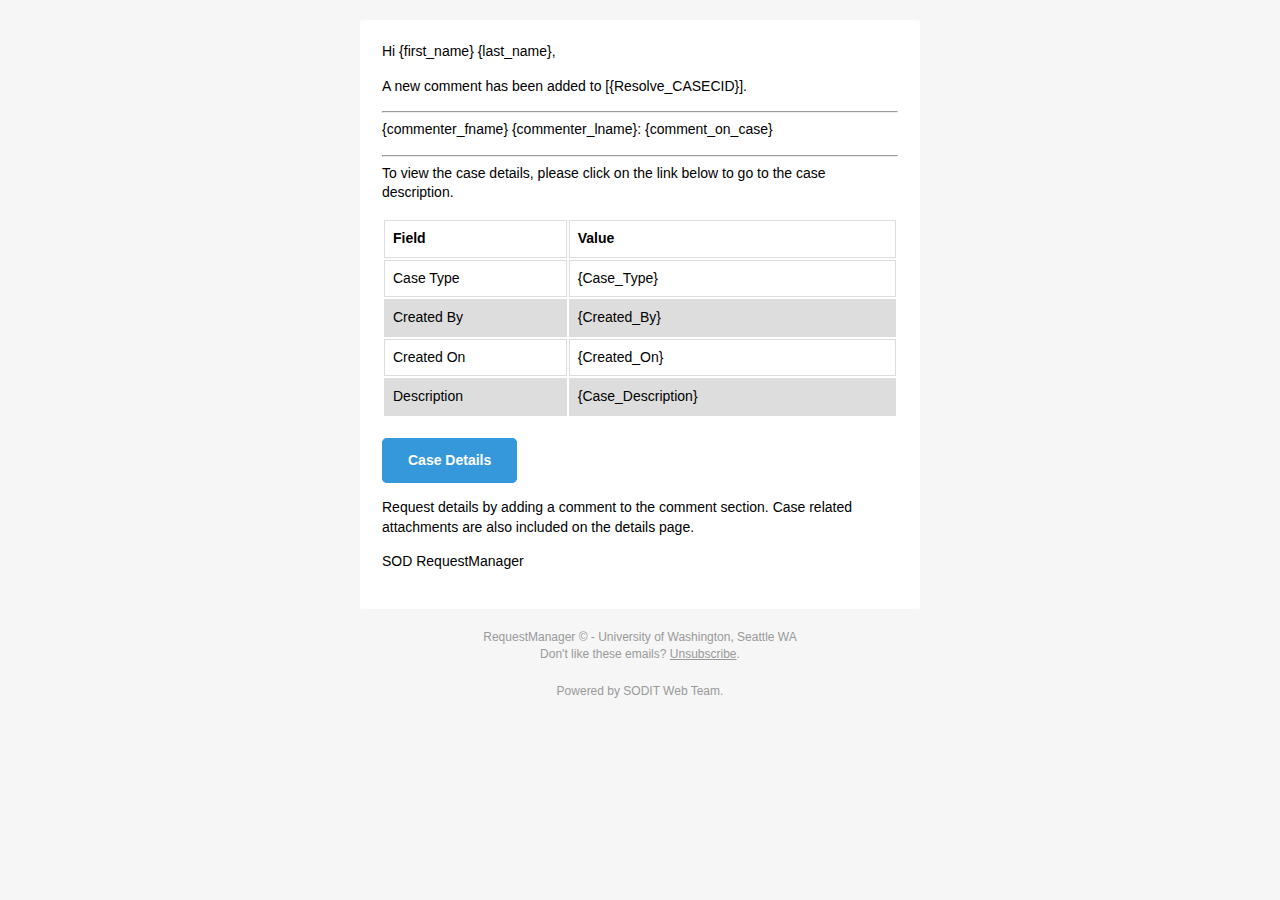
<file: wwwroot/email_templates/new_comment_creation.html>
﻿<!doctype html>
<html>
<head>
    <meta name="viewport" content="width=device-width">
    <meta http-equiv="Content-Type" content="text/html; charset=UTF-8">
    <title>Simple Email</title>
    <style>
            .beta table {
                font-family: arial, sans-serif;
                border-collapse: collapse;
                width: 100%;
            }

            .beta td, .beta th {
                border: 1px solid #dddddd;
                text-align: left;
                padding: 8px;
            }

            .beta tr:nth-child(even) {
                background-color: #dddddd;
            }
            /* -------------------------------------
            INLINED WITH htmlemail.io/inline
        ------------------------------------- */
            /* -------------------------------------
            RESPONSIVE AND MOBILE FRIENDLY STYLES
        ------------------------------------- */
            @media only screen and (max-width: 620px) {
                table[class=body] h1 {
                    font-size: 28px !important;
                    margin-bottom: 10px !important;
                }

                table[class=body] p,
                table[class=body] ul,
                table[class=body] ol,
                table[class=body] td,
                table[class=body] span,
                table[class=body] a {
                    font-size: 16px !important;
                }

                table[class=body] .wrapper,
                table[class=body] .article {
                    padding: 10px !important;
                }

                table[class=body] .content {
                    padding: 0 !important;
                }

                table[class=body] .container {
                    padding: 0 !important;
                    width: 100% !important;
                }

                table[class=body] .main {
                    border-left-width: 0 !important;
                    border-radius: 0 !important;
                    border-right-width: 0 !important;
                }

                table[class=body] .btn table {
                    width: 100% !important;
                }

                table[class=body] .btn a {
                    width: 100% !important;
                }

                table[class=body] .img-responsive {
                    height: auto !important;
                    max-width: 100% !important;
                    width: auto !important;
                }
            }

            /* -------------------------------------
            PRESERVE THESE STYLES IN THE HEAD
        ------------------------------------- */
            @media all {
                .ExternalClass {
                    width: 100%;
                }

                    .ExternalClass,
                    .ExternalClass p,
                    .ExternalClass span,
                    .ExternalClass font,
                    .ExternalClass td,
                    .ExternalClass div {
                        line-height: 100%;
                    }

                .apple-link a {
                    color: inherit !important;
                    font-family: inherit !important;
                    font-size: inherit !important;
                    font-weight: inherit !important;
                    line-height: inherit !important;
                    text-decoration: none !important;
                }

                #MessageViewBody a {
                    color: inherit;
                    text-decoration: none;
                    font-size: inherit;
                    font-family: inherit;
                    font-weight: inherit;
                    line-height: inherit;
                }

                .btn-primary table td:hover {
                    background-color: #34495e !important;
                }

                .btn-primary a:hover {
                    background-color: #34495e !important;
                    border-color: #34495e !important;
                }
            }
    </style>
</head>
<body class="" style="background-color: #f6f6f6; font-family: sans-serif; -webkit-font-smoothing: antialiased; font-size: 14px; line-height: 1.4; margin: 0; padding: 0; -ms-text-size-adjust: 100%; -webkit-text-size-adjust: 100%;">

    <span class="preheader" style="color: transparent; display: none; height: 0; max-height: 0; max-width: 0; opacity: 0; overflow: hidden; mso-hide: all; visibility: hidden; width: 0;">A new comment has been added!</span>
    <table border="0" cellpadding="0" cellspacing="0" class="body" style="border-collapse: separate; mso-table-lspace: 0pt; mso-table-rspace: 0pt; width: 100%; background-color: #f6f6f6;">
        <tr>
            <td style="font-family: sans-serif; font-size: 14px; vertical-align: top;">&nbsp;</td>
            <td class="container" style="font-family: sans-serif; font-size: 14px; vertical-align: top; display: block; Margin: 0 auto; max-width: 580px; padding: 10px; width: 580px;">
                <div class="content" style="box-sizing: border-box; display: block; Margin: 0 auto; max-width: 580px; padding: 10px;">

                    <!-- START CENTERED WHITE CONTAINER -->
                    <table class="main" style="border-collapse: separate; mso-table-lspace: 0pt; mso-table-rspace: 0pt; width: 100%; background: #ffffff; border-radius: 3px;">

                        <!-- START MAIN CONTENT AREA -->
                        <tr>
                            <td class="wrapper" style="font-family: sans-serif; font-size: 14px; vertical-align: top; box-sizing: border-box; padding: 20px;">
                                <table border="0" cellpadding="0" cellspacing="0" style="border-collapse: separate; mso-table-lspace: 0pt; mso-table-rspace: 0pt; width: 100%;">
                                    <tr>
                                        <td style="font-family: sans-serif; font-size: 14px; vertical-align: top;">
                                            <p style="font-family: sans-serif; font-size: 14px; font-weight: normal; margin: 0; Margin-bottom: 15px;">Hi {first_name} {last_name},</p>
                                            <p style="font-family: sans-serif; font-size: 14px; font-weight: normal; margin: 0; Margin-bottom: 15px;">A new comment has been added to [{Resolve_CASECID}].</p>
                                            <hr>
                                            <p style="font-family: sans-serif; font-size: 14px; font-weight: normal; margin: 0; Margin-bottom: 15px;">{commenter_fname} {commenter_lname}: {comment_on_case}</p>
                                            <hr>
                                           
                                            <p style="font-family: sans-serif; font-size: 14px; font-weight: normal; margin: 0; Margin-bottom: 15px;">
                                            To view the case details, please click on the link below to go to the case description. 
                                            </p>
                                            <table class="beta">
                                                <thead>
                                                    <tr>
                                                        <th class="th-sm" style="width: 10%">Field</th>
                                                        <th class="th-sm" style="width: 20%">Value</th>
                                                    </tr>
                                                </thead>
                                                <tbody>
                                                    <tr>
                                                        <td>Case Type</td>
                                                        <td>{Case_Type}</td>
                                                    </tr>
                                                    <tr>
                                                        <td>Created By</td>
                                                        <td>{Created_By}</td>
                                                    </tr>
                                                    <tr>
                                                        <td>Created On</td>
                                                        <td>{Created_On}</td>
                                                    </tr>
                                                    <tr>
                                                        <td>Description</td>
                                                        <td>{Case_Description}</td>
                                                    </tr>
                                                </tbody>
                                            </table>
                                            <br />
                                            <table border="0" cellpadding="0" cellspacing="0" class="btn btn-primary" style="border-collapse: separate; mso-table-lspace: 0pt; mso-table-rspace: 0pt; width: 100%; box-sizing: border-box;">
                                                <tbody>
                                                    <tr>
                                                        <td align="left" style="font-family: sans-serif; font-size: 14px; vertical-align: top; padding-bottom: 15px;">
                                                            <table border="0" cellpadding="0" cellspacing="0" style="border-collapse: separate; mso-table-lspace: 0pt; mso-table-rspace: 0pt; width: auto;">
                                                                <tbody>
                                                                    <tr>
                                                                        <td style="font-family: sans-serif; font-size: 14px; vertical-align: top; background-color: #3498db; border-radius: 5px; text-align: center;"> <a href="https://{Resolve_Hostname}:{Resolve_Port}/Cases/Details/{Resolve_CASEID}" target="_blank" style="display: inline-block; color: #ffffff; background-color: #3498db; border: solid 1px #3498db; border-radius: 5px; box-sizing: border-box; cursor: pointer; text-decoration: none; font-size: 14px; font-weight: bold; margin: 0; padding: 12px 25px; text-transform: capitalize; border-color: #3498db;">Case Details</a> </td>
                                                                    </tr>
                                                                </tbody>
                                                            </table>
                                                        </td>
                                                    </tr>
                                                </tbody>
                                            </table>
                                            <p style="font-family: sans-serif; font-size: 14px; font-weight: normal; margin: 0; Margin-bottom: 15px;">Request details by adding a comment to the comment section. Case related attachments are also included on the details page.</p>
                                            <p style="font-family: sans-serif; font-size: 14px; font-weight: normal; margin: 0; Margin-bottom: 15px;">SOD RequestManager</p>
                                        </td>
                                    </tr>
                                </table>
                            </td>
                        </tr>

                        <!-- END MAIN CONTENT AREA -->
                    </table>

                    <!-- START FOOTER -->
                    <div class="footer" style="clear: both; Margin-top: 10px; text-align: center; width: 100%;">
                        <table border="0" cellpadding="0" cellspacing="0" style="border-collapse: separate; mso-table-lspace: 0pt; mso-table-rspace: 0pt; width: 100%;">
                            <tr>
                                <td class="content-block" style="font-family: sans-serif; vertical-align: top; padding-bottom: 10px; padding-top: 10px; font-size: 12px; color: #999999; text-align: center;">
                                    <span class="apple-link" style="color: #999999; font-size: 12px; text-align: center;">RequestManager &copy; - University of Washington, Seattle WA</span>
                                    <br> Don't like these emails? <a href="https://{Resolve_Hostname}:{Resolve_Port}/EmailPreferences/Preferences/{Resolve_UserID}" style="text-decoration: underline; color: #999999; font-size: 12px; text-align: center;">Unsubscribe</a>.
                                </td>
                            </tr>
                            <tr>
                                <td class="content-block powered-by" style="font-family: sans-serif; vertical-align: top; padding-bottom: 10px; padding-top: 10px; font-size: 12px; color: #999999; text-align: center;">
                                    Powered by <a href="https://dental.washington.edu/about-us/contact-us/" style="color: #999999; font-size: 12px; text-align: center; text-decoration: none;">SODIT Web Team</a>.
                                </td>
                            </tr>
                        </table>
                    </div>
                    <!-- END FOOTER -->
                    <!-- END CENTERED WHITE CONTAINER -->
                </div>
            </td>
            <td style="font-family: sans-serif; font-size: 14px; vertical-align: top;">&nbsp;</td>
        </tr>
    </table>
</body>
</html>
</file>
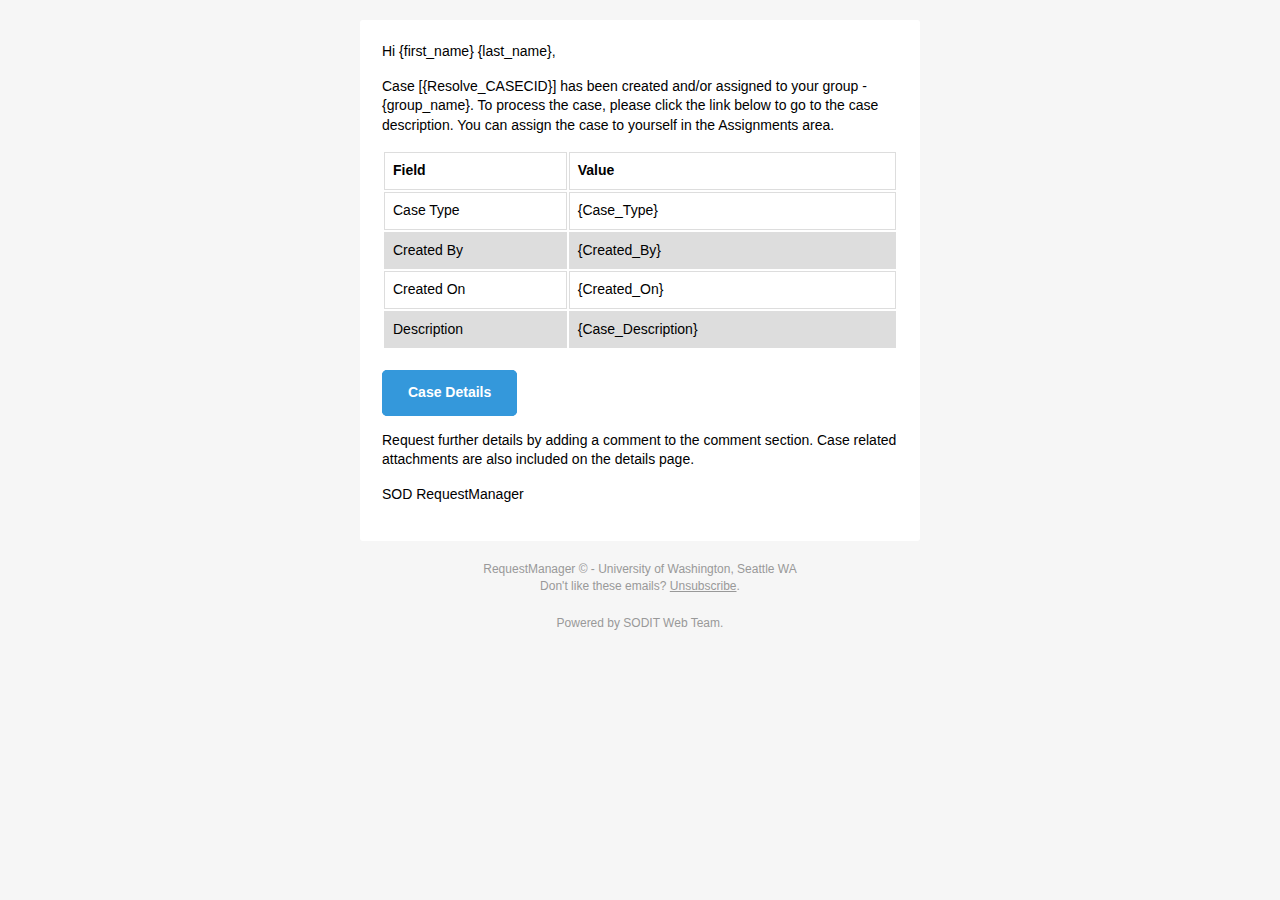
<file: wwwroot/email_templates/new_group_case_assignment.html>
﻿<!doctype html>
<html>
<head>
    <meta name="viewport" content="width=device-width">
    <meta http-equiv="Content-Type" content="text/html; charset=UTF-8">
    <title>Simple Email</title>
    <style>
            .beta table {
                font-family: arial, sans-serif;
                border-collapse: collapse;
                width: 100%;
            }

            .beta td, .beta th {
                border: 1px solid #dddddd;
                text-align: left;
                padding: 8px;
            }

            .beta tr:nth-child(even) {
                background-color: #dddddd;
            }
            /* -------------------------------------
            INLINED WITH htmlemail.io/inline
        ------------------------------------- */
            /* -------------------------------------
            RESPONSIVE AND MOBILE FRIENDLY STYLES
        ------------------------------------- */
            @media only screen and (max-width: 620px) {
                table[class=body] h1 {
                    font-size: 28px !important;
                    margin-bottom: 10px !important;
                }

                table[class=body] p,
                table[class=body] ul,
                table[class=body] ol,
                table[class=body] td,
                table[class=body] span,
                table[class=body] a {
                    font-size: 16px !important;
                }

                table[class=body] .wrapper,
                table[class=body] .article {
                    padding: 10px !important;
                }

                table[class=body] .content {
                    padding: 0 !important;
                }

                table[class=body] .container {
                    padding: 0 !important;
                    width: 100% !important;
                }

                table[class=body] .main {
                    border-left-width: 0 !important;
                    border-radius: 0 !important;
                    border-right-width: 0 !important;
                }

                table[class=body] .btn table {
                    width: 100% !important;
                }

                table[class=body] .btn a {
                    width: 100% !important;
                }

                table[class=body] .img-responsive {
                    height: auto !important;
                    max-width: 100% !important;
                    width: auto !important;
                }
            }

            /* -------------------------------------
            PRESERVE THESE STYLES IN THE HEAD
        ------------------------------------- */
            @media all {
                .ExternalClass {
                    width: 100%;
                }

                    .ExternalClass,
                    .ExternalClass p,
                    .ExternalClass span,
                    .ExternalClass font,
                    .ExternalClass td,
                    .ExternalClass div {
                        line-height: 100%;
                    }

                .apple-link a {
                    color: inherit !important;
                    font-family: inherit !important;
                    font-size: inherit !important;
                    font-weight: inherit !important;
                    line-height: inherit !important;
                    text-decoration: none !important;
                }

                #MessageViewBody a {
                    color: inherit;
                    text-decoration: none;
                    font-size: inherit;
                    font-family: inherit;
                    font-weight: inherit;
                    line-height: inherit;
                }

                .btn-primary table td:hover {
                    background-color: #34495e !important;
                }

                .btn-primary a:hover {
                    background-color: #34495e !important;
                    border-color: #34495e !important;
                }
            }
    </style>
</head>
<body class="" style="background-color: #f6f6f6; font-family: sans-serif; -webkit-font-smoothing: antialiased; font-size: 14px; line-height: 1.4; margin: 0; padding: 0; -ms-text-size-adjust: 100%; -webkit-text-size-adjust: 100%;">

    <span class="preheader" style="color: transparent; display: none; height: 0; max-height: 0; max-width: 0; opacity: 0; overflow: hidden; mso-hide: all; visibility: hidden; width: 0;">A new case has been assigned to your group!</span>
    <table border="0" cellpadding="0" cellspacing="0" class="body" style="border-collapse: separate; mso-table-lspace: 0pt; mso-table-rspace: 0pt; width: 100%; background-color: #f6f6f6;">
        <tr>
            <td style="font-family: sans-serif; font-size: 14px; vertical-align: top;">&nbsp;</td>
            <td class="container" style="font-family: sans-serif; font-size: 14px; vertical-align: top; display: block; Margin: 0 auto; max-width: 580px; padding: 10px; width: 580px;">
                <div class="content" style="box-sizing: border-box; display: block; Margin: 0 auto; max-width: 580px; padding: 10px;">

                    <!-- START CENTERED WHITE CONTAINER -->
                    <table class="main" style="border-collapse: separate; mso-table-lspace: 0pt; mso-table-rspace: 0pt; width: 100%; background: #ffffff; border-radius: 3px;">

                        <!-- START MAIN CONTENT AREA -->
                        <tr>
                            <td class="wrapper" style="font-family: sans-serif; font-size: 14px; vertical-align: top; box-sizing: border-box; padding: 20px;">
                                <table border="0" cellpadding="0" cellspacing="0" style="border-collapse: separate; mso-table-lspace: 0pt; mso-table-rspace: 0pt; width: 100%;">
                                    <tr>
                                        <td style="font-family: sans-serif; font-size: 14px; vertical-align: top;">
                                            <p style="font-family: sans-serif; font-size: 14px; font-weight: normal; margin: 0; Margin-bottom: 15px;">Hi {first_name} {last_name},</p>
                                            <p style="font-family: sans-serif; font-size: 14px; font-weight: normal; margin: 0; Margin-bottom: 15px;">Case [{Resolve_CASECID}] has been created and/or assigned to your group - {group_name}. To process the case, please click the link below to go to the case description. You can assign the case to yourself in the Assignments area.</p>
                                            <table class="beta">
                                                <thead>
                                                    <tr>
                                                        <th class="th-sm" style="width: 10%">Field</th>
                                                        <th class="th-sm" style="width: 20%">Value</th>
                                                    </tr>
                                                </thead>
                                                <tbody>
                                                    <tr>
                                                        <td>Case Type</td>
                                                        <td>{Case_Type}</td>
                                                    </tr>
                                                    <tr>
                                                        <td>Created By</td>
                                                        <td>{Created_By}</td>
                                                    </tr>
                                                    <tr>
                                                        <td>Created On</td>
                                                        <td>{Created_On}</td>
                                                    </tr>
                                                    <tr>
                                                        <td>Description</td>
                                                        <td>{Case_Description}</td>
                                                    </tr>
                                                </tbody>
                                            </table>
                                            <br />
                                            <table border="0" cellpadding="0" cellspacing="0" class="btn btn-primary" style="border-collapse: separate; mso-table-lspace: 0pt; mso-table-rspace: 0pt; width: 100%; box-sizing: border-box;">
                                                <tbody>
                                                    <tr>
                                                        <td align="left" style="font-family: sans-serif; font-size: 14px; vertical-align: top; padding-bottom: 15px;">
                                                            <table border="0" cellpadding="0" cellspacing="0" style="border-collapse: separate; mso-table-lspace: 0pt; mso-table-rspace: 0pt; width: auto;">
                                                                <tbody>
                                                                    <tr>
                                                                        <td style="font-family: sans-serif; font-size: 14px; vertical-align: top; background-color: #3498db; border-radius: 5px; text-align: center;"> <a href="https://{Resolve_Hostname}:{Resolve_Port}/Cases/Details/{Resolve_CASEID}" target="_blank" style="display: inline-block; color: #ffffff; background-color: #3498db; border: solid 1px #3498db; border-radius: 5px; box-sizing: border-box; cursor: pointer; text-decoration: none; font-size: 14px; font-weight: bold; margin: 0; padding: 12px 25px; text-transform: capitalize; border-color: #3498db;">Case Details</a> </td>
                                                                    </tr>
                                                                </tbody>
                                                            </table>
                                                        </td>
                                                    </tr>
                                                </tbody>
                                            </table>
                                            <p style="font-family: sans-serif; font-size: 14px; font-weight: normal; margin: 0; Margin-bottom: 15px;">Request further details by adding a comment to the comment section. Case related attachments are also included on the details page.</p>
                                            <p style="font-family: sans-serif; font-size: 14px; font-weight: normal; margin: 0; Margin-bottom: 15px;">SOD RequestManager</p>
                                        </td>
                                    </tr>
                                </table>
                            </td>
                        </tr>

                        <!-- END MAIN CONTENT AREA -->
                    </table>

                    <!-- START FOOTER -->
                    <div class="footer" style="clear: both; Margin-top: 10px; text-align: center; width: 100%;">
                        <table border="0" cellpadding="0" cellspacing="0" style="border-collapse: separate; mso-table-lspace: 0pt; mso-table-rspace: 0pt; width: 100%;">
                            <tr>
                                <td class="content-block" style="font-family: sans-serif; vertical-align: top; padding-bottom: 10px; padding-top: 10px; font-size: 12px; color: #999999; text-align: center;">
                                    <span class="apple-link" style="color: #999999; font-size: 12px; text-align: center;">RequestManager &copy; - University of Washington, Seattle WA</span>
                                    <br> Don't like these emails? <a href="https://{Resolve_Hostname}:{Resolve_Port}/EmailPreferences/Preferences/{Resolve_UserID}" style="text-decoration: underline; color: #999999; font-size: 12px; text-align: center;">Unsubscribe</a>.
                                </td>
                            </tr>
                            <tr>
                                <td class="content-block powered-by" style="font-family: sans-serif; vertical-align: top; padding-bottom: 10px; padding-top: 10px; font-size: 12px; color: #999999; text-align: center;">
                                    Powered by <a href="https://dental.washington.edu/about-us/contact-us/" style="color: #999999; font-size: 12px; text-align: center; text-decoration: none;">SODIT Web Team</a>.
                                </td>
                            </tr>
                        </table>
                    </div>
                    <!-- END FOOTER -->
                    <!-- END CENTERED WHITE CONTAINER -->
                </div>
            </td>
            <td style="font-family: sans-serif; font-size: 14px; vertical-align: top;">&nbsp;</td>
        </tr>
    </table>
</body>
</html>
</file>
